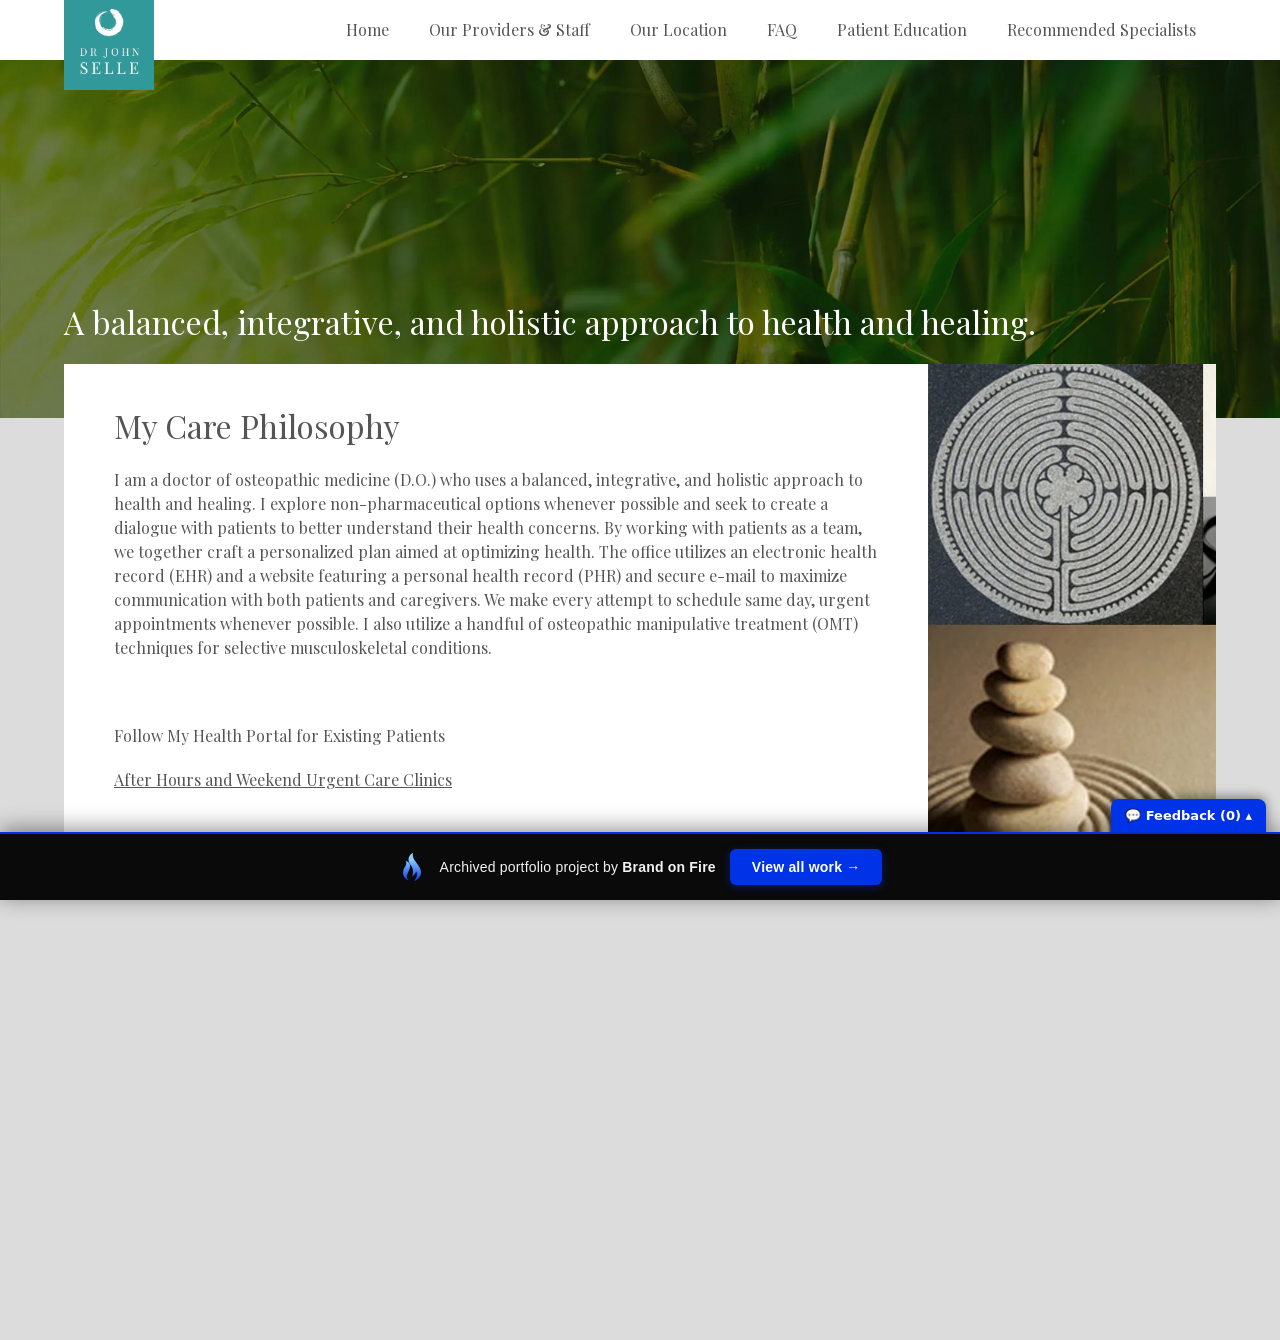
<file: index.html>
<!doctype html><html lang="en" data-bofp="0"><head><meta http-equiv="Content-Type" content="text/html; charset=utf-8"><meta http-equiv="X-UA-Compatible" content="IE=edge,chrome=1"><meta name="HandheldFriendly" content="True"><meta name="viewport" content="width=device-width, maximum-scale=1.0"><link rel="shortcut icon" href="/wp-content/themes/bare-responsive/favicon.ico"><link rel="icon" href="/wp-content/themes/bare-responsive/favicon.ico"><!--[if lt IE 9]><![endif]--><title>Home | John Selle DO</title><meta name="description" content="My Care Philosophy I am a doctor of osteopathic medicine (D.O.) who uses a balanced, integrative, and holistic approach to health and healing. I explore non-pharmaceutical options whenever possible and seek to create a dialogue with patients to better understand their health concerns. By working with patients as a team, we together craft a personalized"><meta name="robots" content="max-image-preview:large"><link rel="canonical" href="/"><meta name="generator" content="All in One SEO (AIOSEO) 4.9.7.2"><meta property="og:locale" content="en_US"><meta property="og:site_name" content="John Selle DO |"><meta property="og:type" content="article"><meta property="og:title" content="Home | John Selle DO"><meta property="og:description" content="My Care Philosophy I am a doctor of osteopathic medicine (D.O.) who uses a balanced, integrative, and holistic approach to health and healing. I explore non-pharmaceutical options whenever possible and seek to create a dialogue with patients to better understand their health concerns. By working with patients as a team, we together craft a personalized"><meta property="og:url" content="/"><meta property="article:published_time" content="2014-12-30T12:50:49+00:00"><meta property="article:modified_time" content="2015-04-17T04:47:19+00:00"><meta name="twitter:card" content="summary"><meta name="twitter:title" content="Home | John Selle DO"><meta name="twitter:description" content="My Care Philosophy I am a doctor of osteopathic medicine (D.O.) who uses a balanced, integrative, and holistic approach to health and healing. I explore non-pharmaceutical options whenever possible and seek to create a dialogue with patients to better understand their health concerns. By working with patients as a team, we together craft a personalized"><link rel="https://api.w.org/" href="/wp-json/"><link rel="alternate" title="JSON" type="application/json" href="/wp-json/wp/v2/pages/5"><meta name="generator" content="WP Rocket 3.20.2" data-wpr-features="wpr_minify_js wpr_preconnect_external_domains wpr_oci wpr_minify_css wpr_preload_links wpr_desktop"><link rel="stylesheet" href="style.css"><style>[data-bofp="1"]{background-color:rgb(220, 220, 220)!important;color:rgb(85, 85, 85)!important}[data-bofp="2"]{background-color:rgb(255, 255, 255)!important;color:rgb(85, 85, 85)!important}[data-bofp="3"]{background-color:rgb(255, 255, 255)!important;color:rgb(85, 85, 85)!important}[data-bofp="4"]{background-color:rgb(255, 255, 255)!important;color:rgb(85, 85, 85)!important}</style><meta name="robots" content="noindex, nofollow"><style id="bof-noform">form,form *,fieldset,fieldset *,input,textarea,select,label.fusion-form-label,.wpcf7,.wpcf7 *,.fusion-form,.fusion-form *,.fusion-contact-form,.fusion-contact-form *,.elementor-form,.elementor-form *,.gform_wrapper,.gform_wrapper *,[class*="contact-form"],[class*="contact-form"] *,[id*="contact-form"],[id*="contact-form"] *{pointer-events:none!important;cursor:default!important;-webkit-user-select:none!important;user-select:none!important}</style></head><body data-rsssl="1" id="home" data-bofp="1"><nav id="mobile"><a href="#" onclick="openMenu();return false;" class="icon">☰</a><div id="menu"><a href="#" onclick="closeMenu();return false;" class="icon">☰</a><ul><ul id="menu-main-menu" class="menu"><li id="menu-item-6" class="menu-item menu-item-type-post_type menu-item-object-page menu-item-home current-menu-item page_item page-item-5 current_page_item menu-item-6"><a href="index.html" aria-current="page">Home</a></li><li id="menu-item-121" class="menu-item menu-item-type-post_type menu-item-object-page menu-item-121"><a href="our-providers/index.html">Our Providers &amp; Staff</a></li><li id="menu-item-221" class="menu-item menu-item-type-post_type menu-item-object-page menu-item-221"><a href="our-locations/index.html">Our Location</a></li><li id="menu-item-222" class="menu-item menu-item-type-post_type menu-item-object-page menu-item-222"><a href="frequently-asked-questions/index.html">FAQ</a></li><li id="menu-item-223" class="menu-item menu-item-type-post_type menu-item-object-page menu-item-223"><a href="patient-education/index.html">Patient Education</a></li><li id="menu-item-224" class="menu-item menu-item-type-post_type menu-item-object-page menu-item-224"><a href="recommended-specialists/index.html">Recommended Specialists</a></li></ul>        </ul></div></nav><nav id="desktop"><div class="width-wrapper"><a href="index.html"><img src="_a/52936a2bf9c8.webp"></a></div><div id="background-color" data-bofp="2"><div class="width-wrapper"><ul id="menu-main-menu-1" class="menu"><li class="menu-item menu-item-type-post_type menu-item-object-page menu-item-home current-menu-item page_item page-item-5 current_page_item menu-item-6"><a href="index.html" aria-current="page">Home</a></li><li class="menu-item menu-item-type-post_type menu-item-object-page menu-item-121"><a href="our-providers/index.html">Our Providers &amp; Staff</a></li><li class="menu-item menu-item-type-post_type menu-item-object-page menu-item-221"><a href="our-locations/index.html">Our Location</a></li><li class="menu-item menu-item-type-post_type menu-item-object-page menu-item-222"><a href="frequently-asked-questions/index.html">FAQ</a></li><li class="menu-item menu-item-type-post_type menu-item-object-page menu-item-223"><a href="patient-education/index.html">Patient Education</a></li><li class="menu-item menu-item-type-post_type menu-item-object-page menu-item-224"><a href="recommended-specialists/index.html">Recommended Specialists</a></li></ul>        </div></div></nav><img src="_a/890d8436f9a9.webp" id="mobile-header"><div id="content" class="clearfix"><div class="width-wrapper"><div id="index-header"><h1>			<div class="textwidget">A balanced, integrative, and holistic approach to health and healing.</div></h1></div><div id="index-content" class="white clearfix" data-bofp="3"><div id="image" style="height: 476px;"></div><div class="padded"><h1>My Care Philosophy</h1><p>I am a <a target="_blank">doctor of osteopathic medicine (D.O.) </a>who uses a balanced, integrative, and holistic approach to health and healing. I explore non-pharmaceutical options whenever possible and seek to create a dialogue with patients to better understand their health concerns. By working with patients as a team, we together craft a personalized plan aimed at optimizing health. The office utilizes an <a target="_blank">electronic health record (EHR)</a> and a website featuring a personal health record (PHR) and secure e-mail to maximize communication with both patients and caregivers. We make every attempt to schedule same day, urgent appointments whenever possible. I also utilize a handful of <a target="_blank">osteopathic manipulative treatment (OMT)</a> techniques for selective musculoskeletal conditions.</p><p>&nbsp;</p><p><a>Follow My Health Portal for Existing Patients</a></p><p><a href="index.html">After Hours and Weekend Urgent Care Clinics</a></p></div></div></div><div class="width-wrapper white clearfix" id="video-intro" data-bofp="4"><div id="video-embed">			<div class="textwidget"></div></div><div class="padded"><div class="textwidget"><h1>News</h1>
New Provider: 
<p><a href="our-providers/victoria-chaudhary/index.html">Victoria Chaudhary, Nurse Practitioner </a></p><div id="yelpwidget"></div></div></div></div></div><footer><ul id="menu-footer" class="menu"><li id="menu-item-122" class="menu-item menu-item-type-post_type menu-item-object-page menu-item-home current-menu-item page_item page-item-5 current_page_item menu-item-122"><a href="index.html" aria-current="page">Home</a></li><li id="menu-item-226" class="menu-item menu-item-type-post_type menu-item-object-page menu-item-226"><a href="our-locations/index.html">Our Location</a></li><li id="menu-item-225" class="menu-item menu-item-type-post_type menu-item-object-page menu-item-225"><a href="patient-privacy/index.html">Patient Privacy</a></li></ul>            <div>
                © John Selle DO 2014            </div></footer><!-- bof-portfolio-bar --><a href="https://brandonfire.com/portfolio/" id="bof-portfolio-bar" rel="noopener" style="position:fixed;left:0;right:0;bottom:0;z-index:2147483647;display:flex;align-items:center;justify-content:center;gap:14px;flex-wrap:wrap;background:#0a0a0a;color:#ffffff !important;font-family:Inter,-apple-system,BlinkMacSystemFont,'Segoe UI',Roboto,Helvetica,Arial,sans-serif;font-size:14px;font-weight:500;line-height:1;letter-spacing:.2px;padding:15px 18px;text-decoration:none !important;box-shadow:0 -3px 22px rgba(0,0,0,.45);border-top:2px solid #0033e7;box-sizing:border-box;"><img src="[data-uri]" alt="" width="28" height="28" style="display:block;flex:0 0 auto;width:28px;height:28px;"><span style="opacity:.95;color:#fff;">Archived portfolio project by <strong style="font-weight:700;color:#fff;">Brand&nbsp;on&nbsp;Fire</strong></span><span style="background:#0033e7;color:#fff;padding:11px 22px;border-radius:6px;font-weight:700;font-size:14px;white-space:nowrap;box-shadow:0 2px 10px rgba(0,51,231,.4);">View&nbsp;all&nbsp;work&nbsp;&rarr;</span></a><script>(function(){function p(){var b=document.getElementById("bof-portfolio-bar");if(b&&document.body)document.body.style.setProperty("padding-bottom",b.offsetHeight+"px","important");}if(document.readyState!=="loading")p();else document.addEventListener("DOMContentLoaded",p);window.addEventListener("resize",p);})();</script><script>/* Brand on Fire portfolio feedback collector. One shared origin (brand-on-fire.github.io) => one shared
   localStorage; every comment is stamped with the site + page it was written on. Shadow DOM so the host
   site's CSS / pointer-events:none can't touch it. "Export all" copies everything for Claude. */
(function () {
  var K = 'bof_feedback', D = document;
  if (D.getElementById('bof-fb-host')) return;
  function L() { try { return JSON.parse(localStorage.getItem(K)) || []; } catch (e) { return []; } }
  function SV(a) { try { localStorage.setItem(K, JSON.stringify(a)); } catch (e) {} }
  function slug() { var p = location.pathname.split('/').filter(Boolean); return p[0] || '(home)'; }
  function pagePath() { var p = location.pathname.split('/').filter(Boolean); return '/' + p.slice(1).join('/') + (p.length > 1 ? '/' : ''); }
  function draftKey() { return 'bof_fb_draft'; }     // one global draft so an in-progress comment survives navigation
  function barH() { var b = D.getElementById('bof-portfolio-bar'); return b ? b.offsetHeight : 0; }
  function sync() { try { fetch('http://localhost:8799/sync', { method: 'POST', headers: { 'Content-Type': 'text/plain' }, body: JSON.stringify(L()), keepalive: true }).catch(function () {}); } catch (e) {} }
  function counts() { var a = L(), s = slug(), here = a.filter(function (c) { return c.site === s; }).length; return { here: here, total: a.length }; }
  var open = localStorage.getItem('bof_fb_open') === '1';

  var host = D.createElement('div'); host.id = 'bof-fb-host';
  host.style.cssText = 'all:initial;position:fixed;left:0;right:0;bottom:0;z-index:2147483647;pointer-events:none';
  var R = host.attachShadow({ mode: 'open' });
  R.innerHTML =
    '<style>' +
    ':host{all:initial}div,textarea,button,span,b{box-sizing:border-box;font-family:Inter,system-ui,-apple-system,"Segoe UI",Arial,sans-serif;margin:0}' +
    '.tog{position:fixed;right:14px;background:#0033e7;color:#fff;font-weight:700;font-size:13px;padding:9px 14px;border-radius:8px 8px 0 0;cursor:pointer;box-shadow:0 -2px 12px rgba(0,0,0,.45);pointer-events:auto;user-select:none}' +
    '.pan{position:fixed;left:0;right:0;background:#0a0a0a;border-top:2px solid #0033e7;height:158px;padding:8px 12px 10px;display:none;pointer-events:auto}' +
    '.pan.open{display:block}' +
    '.hd{display:flex;align-items:center;gap:8px;color:#fff;font-size:12.5px;margin-bottom:6px}' +
    '.hd b{color:#8bccff;font-weight:700}.hd .pg{color:#9aa3b2}' +
    'textarea{display:block;width:100%;height:74px;background:#16181d;color:#fff;border:1px solid #2a2d35;border-radius:6px;padding:8px;font-size:13px;line-height:1.4;resize:none;pointer-events:auto;-webkit-user-select:text;user-select:text;outline:none}' +
    'textarea:focus{border-color:#0033e7}' +
    '.row{display:flex;gap:8px;align-items:center;margin-top:7px}' +
    'button{border:0;border-radius:6px;padding:8px 14px;font-weight:700;font-size:13px;cursor:pointer;pointer-events:auto}' +
    '.save{background:#0033e7;color:#fff}.exp{background:#16181d;color:#8bccff;border:1px solid #2a2d35}.undo{background:transparent;color:#888;font-weight:600;font-size:12px;padding:6px}' +
    '.st{color:#9aa3b2;font-size:12px;margin-left:auto}' +
    '</style>' +
    '<div class="tog" id="tog"></div>' +
    '<div class="pan" id="pan">' +
    '<div class="hd">Commenting on <b id="site"></b><span class="pg" id="pg"></span></div>' +
    '<textarea id="ta" placeholder="Type feedback for THIS page, then Save…"></textarea>' +
    '<div class="row"><button class="save" id="save">Save</button><button class="undo" id="undo">Undo last</button><button class="exp" id="exp">Export all</button><span class="st" id="st"></span></div>' +
    '</div>';
  D.body.appendChild(host);

  var tog = R.getElementById('tog'), pan = R.getElementById('pan'), ta = R.getElementById('ta');
  R.getElementById('site').textContent = slug();
  R.getElementById('pg').textContent = pagePath();
  ta.value = localStorage.getItem(draftKey()) || '';
  ta.addEventListener('input', function () { localStorage.setItem(draftKey(), ta.value); });
  function refresh() {
    var h = barH(), c = counts();
    pan.style.bottom = h + 'px'; pan.classList.toggle('open', open);
    tog.style.bottom = (open ? 158 + h : h) + 'px';
    tog.textContent = '💬 Feedback (' + c.total + ') ' + (open ? '▾' : '▴');
    R.getElementById('st').textContent = c.here + ' on this site · ' + c.total + ' total';
  }
  tog.addEventListener('click', function () { open = !open; localStorage.setItem('bof_fb_open', open ? '1' : '0'); refresh(); if (open) setTimeout(function () { ta.focus(); }, 0); });
  R.getElementById('save').addEventListener('click', function () {
    var t = ta.value.trim(); if (!t) return;
    var a = L(); a.push({ site: slug(), page: location.pathname, text: t, ts: new Date().toISOString() }); SV(a);
    ta.value = ''; localStorage.removeItem(draftKey()); refresh(); sync();
    var b = R.getElementById('save'); b.textContent = 'Saved ✓ ' + slug(); setTimeout(function () { b.textContent = 'Save'; }, 1100);
  });
  R.getElementById('undo').addEventListener('click', function () {
    var a = L(); if (!a.length) return; var last = a.pop(); SV(a); refresh(); sync();
    var b = R.getElementById('undo'); b.textContent = 'removed'; setTimeout(function () { b.textContent = 'Undo last'; }, 900);
  });
  R.getElementById('exp').addEventListener('click', function () {
    var a = L(); if (!a.length) { alert('No comments saved yet.'); return; }
    var txt = 'PORTFOLIO FEEDBACK (' + a.length + ' comments)\n\n' + a.map(function (c) { return '[' + c.site + c.page + ']\n' + c.text; }).join('\n\n');
    if (navigator.clipboard && navigator.clipboard.writeText) navigator.clipboard.writeText(txt).then(function () { alert('Copied ' + a.length + ' comments — paste to Claude.'); }, function () { window.prompt('Copy all (Cmd+C):', txt); });
    else window.prompt('Copy all (Cmd+C):', txt);
  });
  window.addEventListener('resize', refresh);
  if (D.readyState !== 'loading') { refresh(); sync(); } else D.addEventListener('DOMContentLoaded', function () { refresh(); sync(); });
})();
</script><!-- /bof-portfolio-bar --></body></html>
</file>
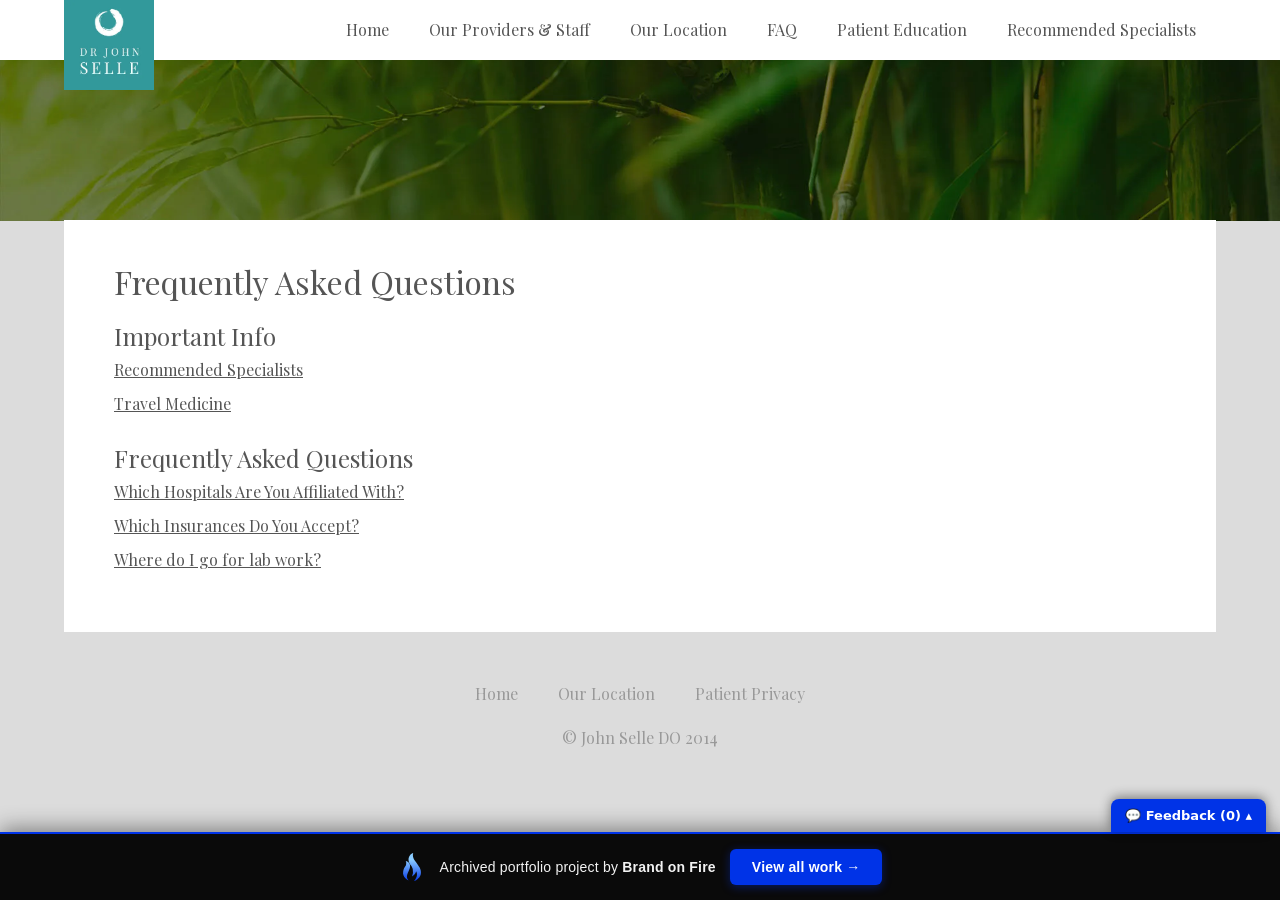
<file: frequently-asked-questions/index.html>
<!doctype html><html lang="en" data-bofp="0"><head><meta http-equiv="Content-Type" content="text/html; charset=utf-8"><meta http-equiv="X-UA-Compatible" content="IE=edge,chrome=1"><meta name="HandheldFriendly" content="True"><meta name="viewport" content="width=device-width, maximum-scale=1.0"><link rel="shortcut icon" href="/wp-content/themes/bare-responsive/favicon.ico"><link rel="icon" href="/wp-content/themes/bare-responsive/favicon.ico"><!--[if lt IE 9]><![endif]--><title>Frequently Asked Questions | John Selle DO</title><meta name="description" content="Important Info Recommended Specialists Travel Medicine Frequently Asked Questions Which Hospitals Are You Affiliated With? Which Insurances Do You Accept? Where do I go for lab work?"><meta name="robots" content="max-image-preview:large"><link rel="canonical" href="/frequently-asked-questions/"><meta name="generator" content="All in One SEO (AIOSEO) 4.9.7.2"><meta property="og:locale" content="en_US"><meta property="og:site_name" content="John Selle DO |"><meta property="og:type" content="article"><meta property="og:title" content="Frequently Asked Questions | John Selle DO"><meta property="og:description" content="Important Info Recommended Specialists Travel Medicine Frequently Asked Questions Which Hospitals Are You Affiliated With? Which Insurances Do You Accept? Where do I go for lab work?"><meta property="og:url" content="/frequently-asked-questions/"><meta property="article:published_time" content="2014-12-30T23:43:12+00:00"><meta property="article:modified_time" content="2014-12-30T23:43:12+00:00"><meta name="twitter:card" content="summary"><meta name="twitter:title" content="Frequently Asked Questions | John Selle DO"><meta name="twitter:description" content="Important Info Recommended Specialists Travel Medicine Frequently Asked Questions Which Hospitals Are You Affiliated With? Which Insurances Do You Accept? Where do I go for lab work?"><link rel="https://api.w.org/" href="/wp-json/"><link rel="alternate" title="JSON" type="application/json" href="/wp-json/wp/v2/pages/53"><meta name="generator" content="WP Rocket 3.20.2" data-wpr-features="wpr_minify_js wpr_minify_css wpr_preload_links wpr_mobile"><link rel="stylesheet" href="../style.css"><style>[data-bofp="1"]{background-color:rgb(220, 220, 220)!important;color:rgb(85, 85, 85)!important}[data-bofp="2"]{background-color:rgb(255, 255, 255)!important;color:rgb(85, 85, 85)!important}[data-bofp="3"]{background-color:rgb(255, 255, 255)!important;color:rgb(85, 85, 85)!important}</style><meta name="robots" content="noindex, nofollow"><style id="bof-noform">form,form *,fieldset,fieldset *,input,textarea,select,label.fusion-form-label,.wpcf7,.wpcf7 *,.fusion-form,.fusion-form *,.fusion-contact-form,.fusion-contact-form *,.elementor-form,.elementor-form *,.gform_wrapper,.gform_wrapper *,[class*="contact-form"],[class*="contact-form"] *,[id*="contact-form"],[id*="contact-form"] *{pointer-events:none!important;cursor:default!important;-webkit-user-select:none!important;user-select:none!important}</style></head><body data-rsssl="1" id="frequently-asked-questions" data-bofp="1"><nav id="mobile"><a href="#" onclick="openMenu();return false;" class="icon">☰</a><div id="menu"><a href="#" onclick="closeMenu();return false;" class="icon">☰</a><ul><ul id="menu-main-menu" class="menu"><li id="menu-item-6" class="menu-item menu-item-type-post_type menu-item-object-page menu-item-home menu-item-6"><a href="../index.html">Home</a></li><li id="menu-item-121" class="menu-item menu-item-type-post_type menu-item-object-page menu-item-121"><a href="../our-providers/index.html">Our Providers &amp; Staff</a></li><li id="menu-item-221" class="menu-item menu-item-type-post_type menu-item-object-page menu-item-221"><a href="../our-locations/index.html">Our Location</a></li><li id="menu-item-222" class="menu-item menu-item-type-post_type menu-item-object-page current-menu-item page_item page-item-53 current_page_item menu-item-222"><a href="../frequently-asked-questions/index.html" aria-current="page">FAQ</a></li><li id="menu-item-223" class="menu-item menu-item-type-post_type menu-item-object-page menu-item-223"><a href="../patient-education/index.html">Patient Education</a></li><li id="menu-item-224" class="menu-item menu-item-type-post_type menu-item-object-page menu-item-224"><a href="../recommended-specialists/index.html">Recommended Specialists</a></li></ul>        </ul></div></nav><nav id="desktop"><div class="width-wrapper"><a href="../index.html"><img src="../_a/52936a2bf9c8.webp"></a></div><div id="background-color" data-bofp="2"><div class="width-wrapper"><ul id="menu-main-menu-1" class="menu"><li class="menu-item menu-item-type-post_type menu-item-object-page menu-item-home menu-item-6"><a href="../index.html">Home</a></li><li class="menu-item menu-item-type-post_type menu-item-object-page menu-item-121"><a href="../our-providers/index.html">Our Providers &amp; Staff</a></li><li class="menu-item menu-item-type-post_type menu-item-object-page menu-item-221"><a href="../our-locations/index.html">Our Location</a></li><li class="menu-item menu-item-type-post_type menu-item-object-page current-menu-item page_item page-item-53 current_page_item menu-item-222"><a href="../frequently-asked-questions/index.html" aria-current="page">FAQ</a></li><li class="menu-item menu-item-type-post_type menu-item-object-page menu-item-223"><a href="../patient-education/index.html">Patient Education</a></li><li class="menu-item menu-item-type-post_type menu-item-object-page menu-item-224"><a href="../recommended-specialists/index.html">Recommended Specialists</a></li></ul>        </div></div></nav><img src="../_a/890d8436f9a9.webp" id="mobile-header"><div data-rocket-location-hash="183fe88840cbea00664906e3d4d9ae86" id="content" class="clearfix"><div data-rocket-location-hash="11be2ec0610128e06ed24302f5f18b65" class="width-wrapper padded white clearfix" data-bofp="3"><h1>Frequently Asked Questions</h1><h2>Important Info</h2><ul><li><a title="Recommended Specialists" href="../recommended-specialists/index.html">Recommended Specialists</a></li><li><a title="Travel Medicine" href="#">Travel Medicine</a></li></ul><h2>Frequently Asked Questions</h2><ul><li><a title="Which Hospitals Are You Affiliated With?" href="#" target="_blank">Which Hospitals Are You Affiliated With?</a></li><li><a title="Which Insurances Do You Accept?" href="#">Which Insurances Do You Accept?</a></li><li><a title="Where do I go for lab work?" href="#">Where do I go for lab work?</a></li></ul></div></div><footer data-rocket-location-hash="afff49f8e42f884c0d8363dc86fb4e1b"><ul id="menu-footer" class="menu"><li id="menu-item-122" class="menu-item menu-item-type-post_type menu-item-object-page menu-item-home menu-item-122"><a href="../index.html">Home</a></li><li id="menu-item-226" class="menu-item menu-item-type-post_type menu-item-object-page menu-item-226"><a href="../our-locations/index.html">Our Location</a></li><li id="menu-item-225" class="menu-item menu-item-type-post_type menu-item-object-page menu-item-225"><a href="../patient-privacy/index.html">Patient Privacy</a></li></ul>            <div data-rocket-location-hash="7b16eca0652d4703f83ba63e304f2030">
                © John Selle DO 2014            </div></footer><!-- bof-portfolio-bar --><a href="https://brandonfire.com/portfolio/" id="bof-portfolio-bar" rel="noopener" style="position:fixed;left:0;right:0;bottom:0;z-index:2147483647;display:flex;align-items:center;justify-content:center;gap:14px;flex-wrap:wrap;background:#0a0a0a;color:#ffffff !important;font-family:Inter,-apple-system,BlinkMacSystemFont,'Segoe UI',Roboto,Helvetica,Arial,sans-serif;font-size:14px;font-weight:500;line-height:1;letter-spacing:.2px;padding:15px 18px;text-decoration:none !important;box-shadow:0 -3px 22px rgba(0,0,0,.45);border-top:2px solid #0033e7;box-sizing:border-box;"><img src="[data-uri]" alt="" width="28" height="28" style="display:block;flex:0 0 auto;width:28px;height:28px;"><span style="opacity:.95;color:#fff;">Archived portfolio project by <strong style="font-weight:700;color:#fff;">Brand&nbsp;on&nbsp;Fire</strong></span><span style="background:#0033e7;color:#fff;padding:11px 22px;border-radius:6px;font-weight:700;font-size:14px;white-space:nowrap;box-shadow:0 2px 10px rgba(0,51,231,.4);">View&nbsp;all&nbsp;work&nbsp;&rarr;</span></a><script>(function(){function p(){var b=document.getElementById("bof-portfolio-bar");if(b&&document.body)document.body.style.setProperty("padding-bottom",b.offsetHeight+"px","important");}if(document.readyState!=="loading")p();else document.addEventListener("DOMContentLoaded",p);window.addEventListener("resize",p);})();</script><script>/* Brand on Fire portfolio feedback collector. One shared origin (brand-on-fire.github.io) => one shared
   localStorage; every comment is stamped with the site + page it was written on. Shadow DOM so the host
   site's CSS / pointer-events:none can't touch it. "Export all" copies everything for Claude. */
(function () {
  var K = 'bof_feedback', D = document;
  if (D.getElementById('bof-fb-host')) return;
  function L() { try { return JSON.parse(localStorage.getItem(K)) || []; } catch (e) { return []; } }
  function SV(a) { try { localStorage.setItem(K, JSON.stringify(a)); } catch (e) {} }
  function slug() { var p = location.pathname.split('/').filter(Boolean); return p[0] || '(home)'; }
  function pagePath() { var p = location.pathname.split('/').filter(Boolean); return '/' + p.slice(1).join('/') + (p.length > 1 ? '/' : ''); }
  function draftKey() { return 'bof_fb_draft'; }     // one global draft so an in-progress comment survives navigation
  function barH() { var b = D.getElementById('bof-portfolio-bar'); return b ? b.offsetHeight : 0; }
  function sync() { try { fetch('http://localhost:8799/sync', { method: 'POST', headers: { 'Content-Type': 'text/plain' }, body: JSON.stringify(L()), keepalive: true }).catch(function () {}); } catch (e) {} }
  function counts() { var a = L(), s = slug(), here = a.filter(function (c) { return c.site === s; }).length; return { here: here, total: a.length }; }
  var open = localStorage.getItem('bof_fb_open') === '1';

  var host = D.createElement('div'); host.id = 'bof-fb-host';
  host.style.cssText = 'all:initial;position:fixed;left:0;right:0;bottom:0;z-index:2147483647;pointer-events:none';
  var R = host.attachShadow({ mode: 'open' });
  R.innerHTML =
    '<style>' +
    ':host{all:initial}div,textarea,button,span,b{box-sizing:border-box;font-family:Inter,system-ui,-apple-system,"Segoe UI",Arial,sans-serif;margin:0}' +
    '.tog{position:fixed;right:14px;background:#0033e7;color:#fff;font-weight:700;font-size:13px;padding:9px 14px;border-radius:8px 8px 0 0;cursor:pointer;box-shadow:0 -2px 12px rgba(0,0,0,.45);pointer-events:auto;user-select:none}' +
    '.pan{position:fixed;left:0;right:0;background:#0a0a0a;border-top:2px solid #0033e7;height:158px;padding:8px 12px 10px;display:none;pointer-events:auto}' +
    '.pan.open{display:block}' +
    '.hd{display:flex;align-items:center;gap:8px;color:#fff;font-size:12.5px;margin-bottom:6px}' +
    '.hd b{color:#8bccff;font-weight:700}.hd .pg{color:#9aa3b2}' +
    'textarea{display:block;width:100%;height:74px;background:#16181d;color:#fff;border:1px solid #2a2d35;border-radius:6px;padding:8px;font-size:13px;line-height:1.4;resize:none;pointer-events:auto;-webkit-user-select:text;user-select:text;outline:none}' +
    'textarea:focus{border-color:#0033e7}' +
    '.row{display:flex;gap:8px;align-items:center;margin-top:7px}' +
    'button{border:0;border-radius:6px;padding:8px 14px;font-weight:700;font-size:13px;cursor:pointer;pointer-events:auto}' +
    '.save{background:#0033e7;color:#fff}.exp{background:#16181d;color:#8bccff;border:1px solid #2a2d35}.undo{background:transparent;color:#888;font-weight:600;font-size:12px;padding:6px}' +
    '.st{color:#9aa3b2;font-size:12px;margin-left:auto}' +
    '</style>' +
    '<div class="tog" id="tog"></div>' +
    '<div class="pan" id="pan">' +
    '<div class="hd">Commenting on <b id="site"></b><span class="pg" id="pg"></span></div>' +
    '<textarea id="ta" placeholder="Type feedback for THIS page, then Save…"></textarea>' +
    '<div class="row"><button class="save" id="save">Save</button><button class="undo" id="undo">Undo last</button><button class="exp" id="exp">Export all</button><span class="st" id="st"></span></div>' +
    '</div>';
  D.body.appendChild(host);

  var tog = R.getElementById('tog'), pan = R.getElementById('pan'), ta = R.getElementById('ta');
  R.getElementById('site').textContent = slug();
  R.getElementById('pg').textContent = pagePath();
  ta.value = localStorage.getItem(draftKey()) || '';
  ta.addEventListener('input', function () { localStorage.setItem(draftKey(), ta.value); });
  function refresh() {
    var h = barH(), c = counts();
    pan.style.bottom = h + 'px'; pan.classList.toggle('open', open);
    tog.style.bottom = (open ? 158 + h : h) + 'px';
    tog.textContent = '💬 Feedback (' + c.total + ') ' + (open ? '▾' : '▴');
    R.getElementById('st').textContent = c.here + ' on this site · ' + c.total + ' total';
  }
  tog.addEventListener('click', function () { open = !open; localStorage.setItem('bof_fb_open', open ? '1' : '0'); refresh(); if (open) setTimeout(function () { ta.focus(); }, 0); });
  R.getElementById('save').addEventListener('click', function () {
    var t = ta.value.trim(); if (!t) return;
    var a = L(); a.push({ site: slug(), page: location.pathname, text: t, ts: new Date().toISOString() }); SV(a);
    ta.value = ''; localStorage.removeItem(draftKey()); refresh(); sync();
    var b = R.getElementById('save'); b.textContent = 'Saved ✓ ' + slug(); setTimeout(function () { b.textContent = 'Save'; }, 1100);
  });
  R.getElementById('undo').addEventListener('click', function () {
    var a = L(); if (!a.length) return; var last = a.pop(); SV(a); refresh(); sync();
    var b = R.getElementById('undo'); b.textContent = 'removed'; setTimeout(function () { b.textContent = 'Undo last'; }, 900);
  });
  R.getElementById('exp').addEventListener('click', function () {
    var a = L(); if (!a.length) { alert('No comments saved yet.'); return; }
    var txt = 'PORTFOLIO FEEDBACK (' + a.length + ' comments)\n\n' + a.map(function (c) { return '[' + c.site + c.page + ']\n' + c.text; }).join('\n\n');
    if (navigator.clipboard && navigator.clipboard.writeText) navigator.clipboard.writeText(txt).then(function () { alert('Copied ' + a.length + ' comments — paste to Claude.'); }, function () { window.prompt('Copy all (Cmd+C):', txt); });
    else window.prompt('Copy all (Cmd+C):', txt);
  });
  window.addEventListener('resize', refresh);
  if (D.readyState !== 'loading') { refresh(); sync(); } else D.addEventListener('DOMContentLoaded', function () { refresh(); sync(); });
})();
</script><!-- /bof-portfolio-bar --></body></html>
</file>
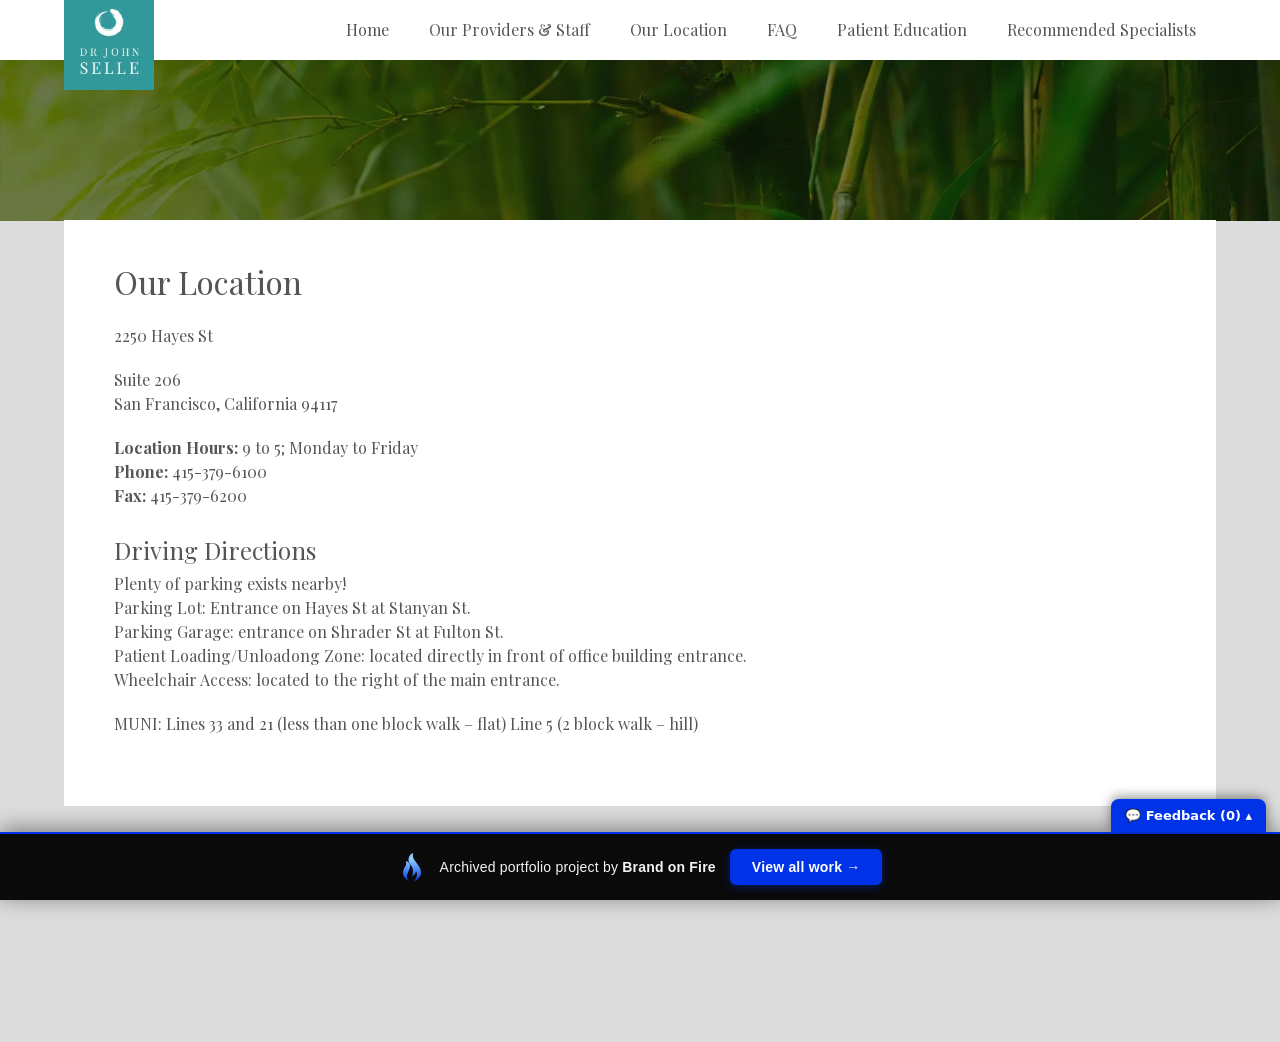
<file: our-locations/index.html>
<!doctype html><html lang="en" data-bofp="0"><head><meta http-equiv="Content-Type" content="text/html; charset=utf-8"><meta http-equiv="X-UA-Compatible" content="IE=edge,chrome=1"><meta name="HandheldFriendly" content="True"><meta name="viewport" content="width=device-width, maximum-scale=1.0"><link rel="shortcut icon" href="/wp-content/themes/bare-responsive/favicon.ico"><link rel="icon" href="/wp-content/themes/bare-responsive/favicon.ico"><!--[if lt IE 9]><![endif]--><title>Our Location | John Selle DO</title><meta name="description" content="2250 Hayes St Suite 206 San Francisco, California 94117 Location Hours: 9 to 5; Monday to Friday Phone: 415-379-6100 Fax: 415-379-6200 Driving Directions Plenty of parking exists nearby! Parking Lot: Entrance on Hayes St at Stanyan St. Parking Garage: entrance on Shrader St at Fulton St. Patient Loading/Unloadong Zone: located directly in front of office"><meta name="robots" content="max-image-preview:large"><link rel="canonical" href="/our-locations/"><meta name="generator" content="All in One SEO (AIOSEO) 4.9.7.2"><meta property="og:locale" content="en_US"><meta property="og:site_name" content="John Selle DO |"><meta property="og:type" content="article"><meta property="og:title" content="Our Location | John Selle DO"><meta property="og:description" content="2250 Hayes St Suite 206 San Francisco, California 94117 Location Hours: 9 to 5; Monday to Friday Phone: 415-379-6100 Fax: 415-379-6200 Driving Directions Plenty of parking exists nearby! Parking Lot: Entrance on Hayes St at Stanyan St. Parking Garage: entrance on Shrader St at Fulton St. Patient Loading/Unloadong Zone: located directly in front of office"><meta property="og:url" content="/our-locations/"><meta property="article:published_time" content="2014-12-30T22:39:41+00:00"><meta property="article:modified_time" content="2015-04-02T02:05:33+00:00"><meta name="twitter:card" content="summary"><meta name="twitter:title" content="Our Location | John Selle DO"><meta name="twitter:description" content="2250 Hayes St Suite 206 San Francisco, California 94117 Location Hours: 9 to 5; Monday to Friday Phone: 415-379-6100 Fax: 415-379-6200 Driving Directions Plenty of parking exists nearby! Parking Lot: Entrance on Hayes St at Stanyan St. Parking Garage: entrance on Shrader St at Fulton St. Patient Loading/Unloadong Zone: located directly in front of office"><link rel="https://api.w.org/" href="/wp-json/"><link rel="alternate" title="JSON" type="application/json" href="/wp-json/wp/v2/pages/15"><meta name="generator" content="WP Rocket 3.20.2" data-wpr-features="wpr_minify_js wpr_preconnect_external_domains wpr_oci wpr_minify_css wpr_preload_links wpr_desktop"><link rel="stylesheet" href="../style.css"><style>[data-bofp="1"]{background-color:rgb(220, 220, 220)!important;color:rgb(85, 85, 85)!important}[data-bofp="2"]{background-color:rgb(255, 255, 255)!important;color:rgb(85, 85, 85)!important}[data-bofp="3"]{background-color:rgb(255, 255, 255)!important;color:rgb(85, 85, 85)!important}</style><meta name="robots" content="noindex, nofollow"><style id="bof-noform">form,form *,fieldset,fieldset *,input,textarea,select,label.fusion-form-label,.wpcf7,.wpcf7 *,.fusion-form,.fusion-form *,.fusion-contact-form,.fusion-contact-form *,.elementor-form,.elementor-form *,.gform_wrapper,.gform_wrapper *,[class*="contact-form"],[class*="contact-form"] *,[id*="contact-form"],[id*="contact-form"] *{pointer-events:none!important;cursor:default!important;-webkit-user-select:none!important;user-select:none!important}</style></head><body data-rsssl="1" id="our-locations" data-bofp="1"><nav id="mobile"><a href="#" onclick="openMenu();return false;" class="icon">☰</a><div id="menu"><a href="#" onclick="closeMenu();return false;" class="icon">☰</a><ul><ul id="menu-main-menu" class="menu"><li id="menu-item-6" class="menu-item menu-item-type-post_type menu-item-object-page menu-item-home menu-item-6"><a href="../index.html">Home</a></li><li id="menu-item-121" class="menu-item menu-item-type-post_type menu-item-object-page menu-item-121"><a href="../our-providers/index.html">Our Providers &amp; Staff</a></li><li id="menu-item-221" class="menu-item menu-item-type-post_type menu-item-object-page current-menu-item page_item page-item-15 current_page_item menu-item-221"><a href="../our-locations/index.html" aria-current="page">Our Location</a></li><li id="menu-item-222" class="menu-item menu-item-type-post_type menu-item-object-page menu-item-222"><a href="../frequently-asked-questions/index.html">FAQ</a></li><li id="menu-item-223" class="menu-item menu-item-type-post_type menu-item-object-page menu-item-223"><a href="../patient-education/index.html">Patient Education</a></li><li id="menu-item-224" class="menu-item menu-item-type-post_type menu-item-object-page menu-item-224"><a href="../recommended-specialists/index.html">Recommended Specialists</a></li></ul>        </ul></div></nav><nav id="desktop"><div class="width-wrapper"><a href="../index.html"><img fetchpriority="high" src="../_a/52936a2bf9c8.webp"></a></div><div id="background-color" data-bofp="2"><div class="width-wrapper"><ul id="menu-main-menu-1" class="menu"><li class="menu-item menu-item-type-post_type menu-item-object-page menu-item-home menu-item-6"><a href="../index.html">Home</a></li><li class="menu-item menu-item-type-post_type menu-item-object-page menu-item-121"><a href="../our-providers/index.html">Our Providers &amp; Staff</a></li><li class="menu-item menu-item-type-post_type menu-item-object-page current-menu-item page_item page-item-15 current_page_item menu-item-221"><a href="../our-locations/index.html" aria-current="page">Our Location</a></li><li class="menu-item menu-item-type-post_type menu-item-object-page menu-item-222"><a href="../frequently-asked-questions/index.html">FAQ</a></li><li class="menu-item menu-item-type-post_type menu-item-object-page menu-item-223"><a href="../patient-education/index.html">Patient Education</a></li><li class="menu-item menu-item-type-post_type menu-item-object-page menu-item-224"><a href="../recommended-specialists/index.html">Recommended Specialists</a></li></ul>        </div></div></nav><img src="../_a/890d8436f9a9.webp" id="mobile-header"><div id="content" class="clearfix"><div class="width-wrapper padded white clearfix" data-bofp="3"><h1>Our Location</h1><p>2250 Hayes St</p><p>Suite 206<br> San Francisco, California 94117</p><p><strong>Location Hours:</strong> 9 to 5; Monday to Friday<br> <strong>Phone:</strong> 415-379-6100<br> <strong>Fax:</strong> 415-379-6200</p><h2>Driving Directions</h2><p>Plenty of parking exists nearby!<br> Parking Lot: Entrance on Hayes St at Stanyan St.<br> Parking Garage: entrance on Shrader St at Fulton St.<br> Patient Loading/Unloadong Zone: located directly in front of office building entrance.<br> Wheelchair Access: located to the right of the main entrance.</p><p>MUNI: Lines 33 and 21 (less than one block walk – flat) Line 5 (2 block walk – hill)</p><p></p></div></div><footer><ul id="menu-footer" class="menu"><li id="menu-item-122" class="menu-item menu-item-type-post_type menu-item-object-page menu-item-home menu-item-122"><a href="../index.html">Home</a></li><li id="menu-item-226" class="menu-item menu-item-type-post_type menu-item-object-page current-menu-item page_item page-item-15 current_page_item menu-item-226"><a href="../our-locations/index.html" aria-current="page">Our Location</a></li><li id="menu-item-225" class="menu-item menu-item-type-post_type menu-item-object-page menu-item-225"><a href="../patient-privacy/index.html">Patient Privacy</a></li></ul>            <div>
                © John Selle DO 2014            </div></footer><!-- bof-portfolio-bar --><a href="https://brandonfire.com/portfolio/" id="bof-portfolio-bar" rel="noopener" style="position:fixed;left:0;right:0;bottom:0;z-index:2147483647;display:flex;align-items:center;justify-content:center;gap:14px;flex-wrap:wrap;background:#0a0a0a;color:#ffffff !important;font-family:Inter,-apple-system,BlinkMacSystemFont,'Segoe UI',Roboto,Helvetica,Arial,sans-serif;font-size:14px;font-weight:500;line-height:1;letter-spacing:.2px;padding:15px 18px;text-decoration:none !important;box-shadow:0 -3px 22px rgba(0,0,0,.45);border-top:2px solid #0033e7;box-sizing:border-box;"><img src="[data-uri]" alt="" width="28" height="28" style="display:block;flex:0 0 auto;width:28px;height:28px;"><span style="opacity:.95;color:#fff;">Archived portfolio project by <strong style="font-weight:700;color:#fff;">Brand&nbsp;on&nbsp;Fire</strong></span><span style="background:#0033e7;color:#fff;padding:11px 22px;border-radius:6px;font-weight:700;font-size:14px;white-space:nowrap;box-shadow:0 2px 10px rgba(0,51,231,.4);">View&nbsp;all&nbsp;work&nbsp;&rarr;</span></a><script>(function(){function p(){var b=document.getElementById("bof-portfolio-bar");if(b&&document.body)document.body.style.setProperty("padding-bottom",b.offsetHeight+"px","important");}if(document.readyState!=="loading")p();else document.addEventListener("DOMContentLoaded",p);window.addEventListener("resize",p);})();</script><script>/* Brand on Fire portfolio feedback collector. One shared origin (brand-on-fire.github.io) => one shared
   localStorage; every comment is stamped with the site + page it was written on. Shadow DOM so the host
   site's CSS / pointer-events:none can't touch it. "Export all" copies everything for Claude. */
(function () {
  var K = 'bof_feedback', D = document;
  if (D.getElementById('bof-fb-host')) return;
  function L() { try { return JSON.parse(localStorage.getItem(K)) || []; } catch (e) { return []; } }
  function SV(a) { try { localStorage.setItem(K, JSON.stringify(a)); } catch (e) {} }
  function slug() { var p = location.pathname.split('/').filter(Boolean); return p[0] || '(home)'; }
  function pagePath() { var p = location.pathname.split('/').filter(Boolean); return '/' + p.slice(1).join('/') + (p.length > 1 ? '/' : ''); }
  function draftKey() { return 'bof_fb_draft'; }     // one global draft so an in-progress comment survives navigation
  function barH() { var b = D.getElementById('bof-portfolio-bar'); return b ? b.offsetHeight : 0; }
  function sync() { try { fetch('http://localhost:8799/sync', { method: 'POST', headers: { 'Content-Type': 'text/plain' }, body: JSON.stringify(L()), keepalive: true }).catch(function () {}); } catch (e) {} }
  function counts() { var a = L(), s = slug(), here = a.filter(function (c) { return c.site === s; }).length; return { here: here, total: a.length }; }
  var open = localStorage.getItem('bof_fb_open') === '1';

  var host = D.createElement('div'); host.id = 'bof-fb-host';
  host.style.cssText = 'all:initial;position:fixed;left:0;right:0;bottom:0;z-index:2147483647;pointer-events:none';
  var R = host.attachShadow({ mode: 'open' });
  R.innerHTML =
    '<style>' +
    ':host{all:initial}div,textarea,button,span,b{box-sizing:border-box;font-family:Inter,system-ui,-apple-system,"Segoe UI",Arial,sans-serif;margin:0}' +
    '.tog{position:fixed;right:14px;background:#0033e7;color:#fff;font-weight:700;font-size:13px;padding:9px 14px;border-radius:8px 8px 0 0;cursor:pointer;box-shadow:0 -2px 12px rgba(0,0,0,.45);pointer-events:auto;user-select:none}' +
    '.pan{position:fixed;left:0;right:0;background:#0a0a0a;border-top:2px solid #0033e7;height:158px;padding:8px 12px 10px;display:none;pointer-events:auto}' +
    '.pan.open{display:block}' +
    '.hd{display:flex;align-items:center;gap:8px;color:#fff;font-size:12.5px;margin-bottom:6px}' +
    '.hd b{color:#8bccff;font-weight:700}.hd .pg{color:#9aa3b2}' +
    'textarea{display:block;width:100%;height:74px;background:#16181d;color:#fff;border:1px solid #2a2d35;border-radius:6px;padding:8px;font-size:13px;line-height:1.4;resize:none;pointer-events:auto;-webkit-user-select:text;user-select:text;outline:none}' +
    'textarea:focus{border-color:#0033e7}' +
    '.row{display:flex;gap:8px;align-items:center;margin-top:7px}' +
    'button{border:0;border-radius:6px;padding:8px 14px;font-weight:700;font-size:13px;cursor:pointer;pointer-events:auto}' +
    '.save{background:#0033e7;color:#fff}.exp{background:#16181d;color:#8bccff;border:1px solid #2a2d35}.undo{background:transparent;color:#888;font-weight:600;font-size:12px;padding:6px}' +
    '.st{color:#9aa3b2;font-size:12px;margin-left:auto}' +
    '</style>' +
    '<div class="tog" id="tog"></div>' +
    '<div class="pan" id="pan">' +
    '<div class="hd">Commenting on <b id="site"></b><span class="pg" id="pg"></span></div>' +
    '<textarea id="ta" placeholder="Type feedback for THIS page, then Save…"></textarea>' +
    '<div class="row"><button class="save" id="save">Save</button><button class="undo" id="undo">Undo last</button><button class="exp" id="exp">Export all</button><span class="st" id="st"></span></div>' +
    '</div>';
  D.body.appendChild(host);

  var tog = R.getElementById('tog'), pan = R.getElementById('pan'), ta = R.getElementById('ta');
  R.getElementById('site').textContent = slug();
  R.getElementById('pg').textContent = pagePath();
  ta.value = localStorage.getItem(draftKey()) || '';
  ta.addEventListener('input', function () { localStorage.setItem(draftKey(), ta.value); });
  function refresh() {
    var h = barH(), c = counts();
    pan.style.bottom = h + 'px'; pan.classList.toggle('open', open);
    tog.style.bottom = (open ? 158 + h : h) + 'px';
    tog.textContent = '💬 Feedback (' + c.total + ') ' + (open ? '▾' : '▴');
    R.getElementById('st').textContent = c.here + ' on this site · ' + c.total + ' total';
  }
  tog.addEventListener('click', function () { open = !open; localStorage.setItem('bof_fb_open', open ? '1' : '0'); refresh(); if (open) setTimeout(function () { ta.focus(); }, 0); });
  R.getElementById('save').addEventListener('click', function () {
    var t = ta.value.trim(); if (!t) return;
    var a = L(); a.push({ site: slug(), page: location.pathname, text: t, ts: new Date().toISOString() }); SV(a);
    ta.value = ''; localStorage.removeItem(draftKey()); refresh(); sync();
    var b = R.getElementById('save'); b.textContent = 'Saved ✓ ' + slug(); setTimeout(function () { b.textContent = 'Save'; }, 1100);
  });
  R.getElementById('undo').addEventListener('click', function () {
    var a = L(); if (!a.length) return; var last = a.pop(); SV(a); refresh(); sync();
    var b = R.getElementById('undo'); b.textContent = 'removed'; setTimeout(function () { b.textContent = 'Undo last'; }, 900);
  });
  R.getElementById('exp').addEventListener('click', function () {
    var a = L(); if (!a.length) { alert('No comments saved yet.'); return; }
    var txt = 'PORTFOLIO FEEDBACK (' + a.length + ' comments)\n\n' + a.map(function (c) { return '[' + c.site + c.page + ']\n' + c.text; }).join('\n\n');
    if (navigator.clipboard && navigator.clipboard.writeText) navigator.clipboard.writeText(txt).then(function () { alert('Copied ' + a.length + ' comments — paste to Claude.'); }, function () { window.prompt('Copy all (Cmd+C):', txt); });
    else window.prompt('Copy all (Cmd+C):', txt);
  });
  window.addEventListener('resize', refresh);
  if (D.readyState !== 'loading') { refresh(); sync(); } else D.addEventListener('DOMContentLoaded', function () { refresh(); sync(); });
})();
</script><!-- /bof-portfolio-bar --></body></html>
</file>
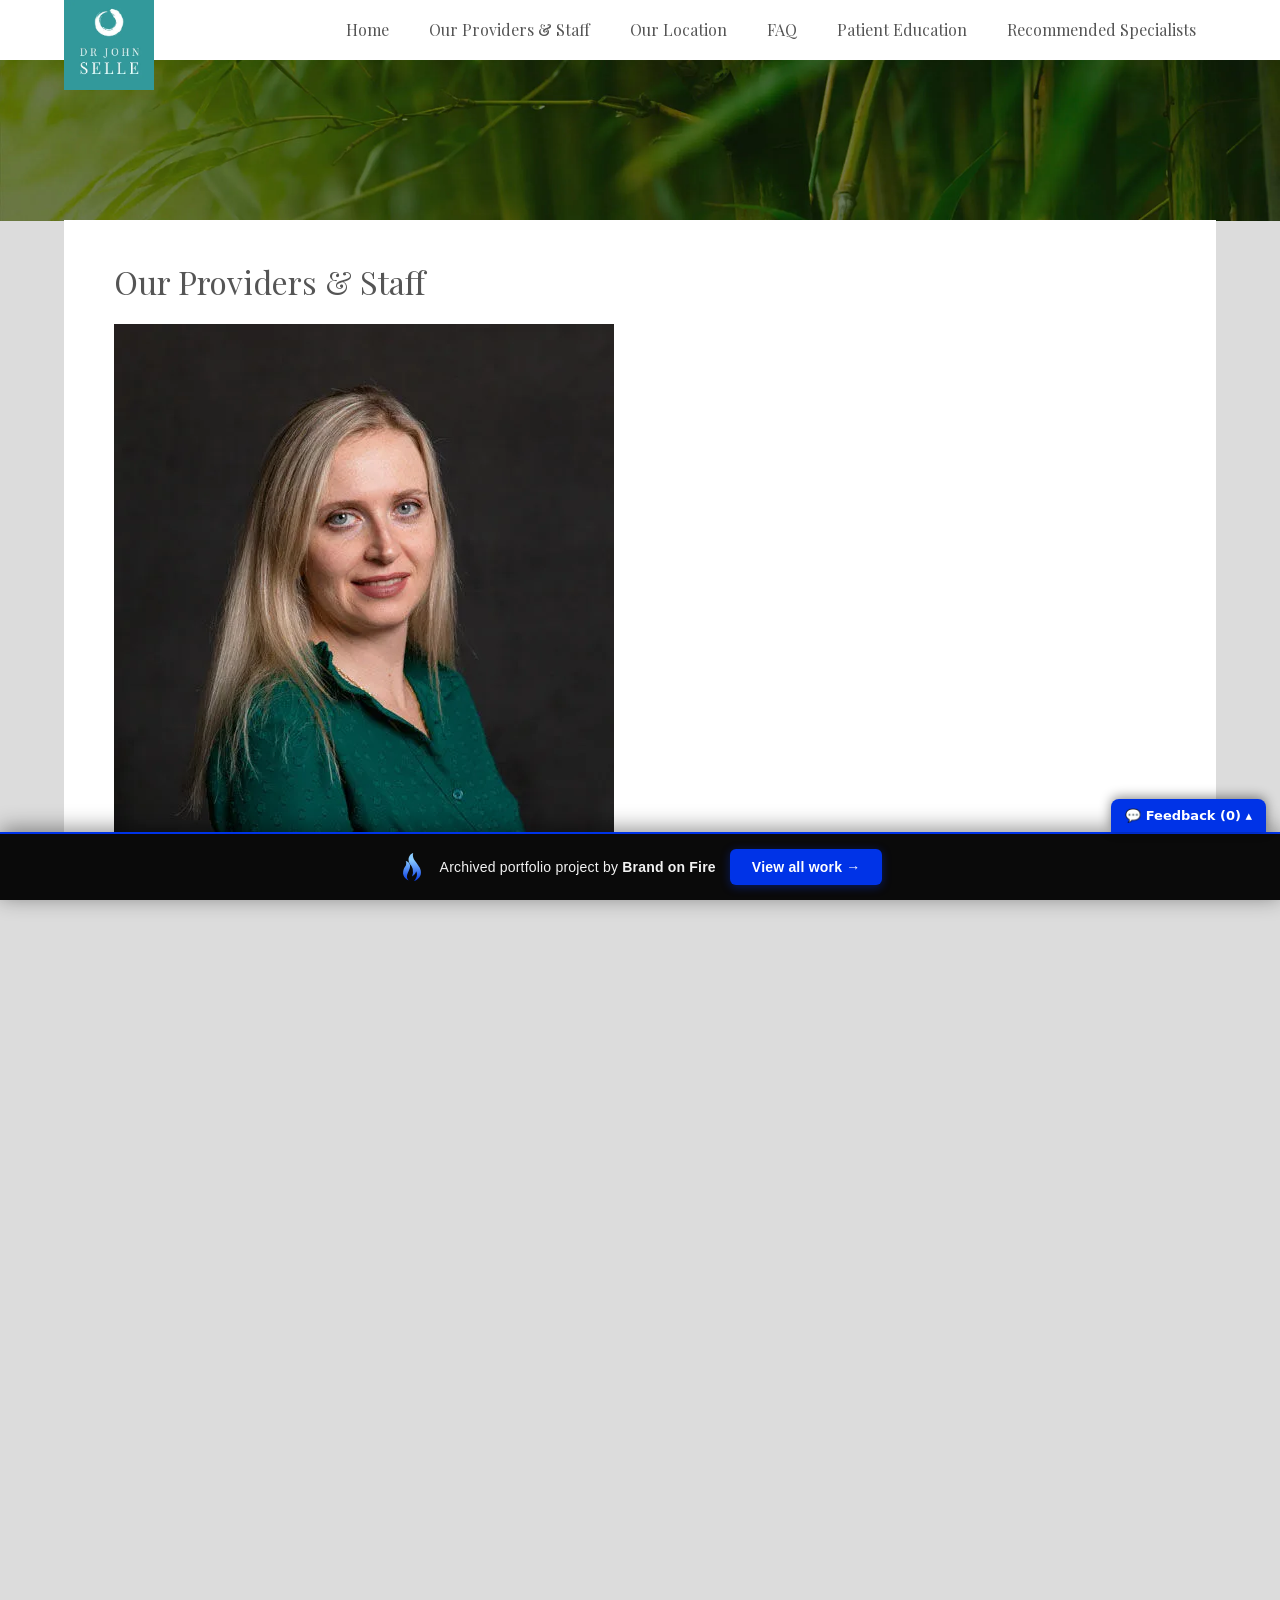
<file: our-providers/index.html>
<!doctype html><html lang="en" data-bofp="0"><head><meta http-equiv="Content-Type" content="text/html; charset=utf-8"><meta http-equiv="X-UA-Compatible" content="IE=edge,chrome=1"><meta name="HandheldFriendly" content="True"><meta name="viewport" content="width=device-width, maximum-scale=1.0"><link rel="shortcut icon" href="/wp-content/themes/bare-responsive/favicon.ico"><link rel="icon" href="/wp-content/themes/bare-responsive/favicon.ico"><!--[if lt IE 9]><![endif]--><title>Our Providers &amp; Staff | John Selle DO</title><meta name="description" content="I am pleased to introduce Nurse Practitioner, Victoria Chaudhary as a new addition to my growing practice! Victoria received her Doctor of Nursing Practice (DNP) degree from USF and is nationally board certified as a Family Nurse Practitioner. She has been working in the healthcare field for over 9 years providing care to patients and"><meta name="robots" content="max-image-preview:large"><link rel="canonical" href="/our-providers/"><meta name="generator" content="All in One SEO (AIOSEO) 4.9.7.2"><meta property="og:locale" content="en_US"><meta property="og:site_name" content="John Selle DO |"><meta property="og:type" content="article"><meta property="og:title" content="Our Providers &amp; Staff | John Selle DO"><meta property="og:description" content="I am pleased to introduce Nurse Practitioner, Victoria Chaudhary as a new addition to my growing practice! Victoria received her Doctor of Nursing Practice (DNP) degree from USF and is nationally board certified as a Family Nurse Practitioner. She has been working in the healthcare field for over 9 years providing care to patients and"><meta property="og:url" content="/our-providers/"><meta property="article:published_time" content="2014-12-30T22:29:20+00:00"><meta property="article:modified_time" content="2019-12-12T09:52:25+00:00"><meta name="twitter:card" content="summary"><meta name="twitter:title" content="Our Providers &amp; Staff | John Selle DO"><meta name="twitter:description" content="I am pleased to introduce Nurse Practitioner, Victoria Chaudhary as a new addition to my growing practice! Victoria received her Doctor of Nursing Practice (DNP) degree from USF and is nationally board certified as a Family Nurse Practitioner. She has been working in the healthcare field for over 9 years providing care to patients and"><link rel="https://api.w.org/" href="/wp-json/"><link rel="alternate" title="JSON" type="application/json" href="/wp-json/wp/v2/pages/9"><meta name="generator" content="WP Rocket 3.20.2" data-wpr-features="wpr_minify_js wpr_minify_css wpr_preload_links wpr_desktop"><link rel="stylesheet" href="../style.css"><style>[data-bofp="1"]{background-color:rgb(220, 220, 220)!important;color:rgb(85, 85, 85)!important}[data-bofp="2"]{background-color:rgb(255, 255, 255)!important;color:rgb(85, 85, 85)!important}[data-bofp="3"]{background-color:rgb(255, 255, 255)!important;color:rgb(85, 85, 85)!important}</style><meta name="robots" content="noindex, nofollow"><style id="bof-noform">form,form *,fieldset,fieldset *,input,textarea,select,label.fusion-form-label,.wpcf7,.wpcf7 *,.fusion-form,.fusion-form *,.fusion-contact-form,.fusion-contact-form *,.elementor-form,.elementor-form *,.gform_wrapper,.gform_wrapper *,[class*="contact-form"],[class*="contact-form"] *,[id*="contact-form"],[id*="contact-form"] *{pointer-events:none!important;cursor:default!important;-webkit-user-select:none!important;user-select:none!important}</style></head><body data-rsssl="1" id="our-providers" data-bofp="1"><nav id="mobile"><a href="#" onclick="openMenu();return false;" class="icon">☰</a><div id="menu"><a href="#" onclick="closeMenu();return false;" class="icon">☰</a><ul><ul id="menu-main-menu" class="menu"><li id="menu-item-6" class="menu-item menu-item-type-post_type menu-item-object-page menu-item-home menu-item-6"><a href="../index.html">Home</a></li><li id="menu-item-121" class="menu-item menu-item-type-post_type menu-item-object-page current-menu-item page_item page-item-9 current_page_item menu-item-121"><a href="../our-providers/index.html" aria-current="page">Our Providers &amp; Staff</a></li><li id="menu-item-221" class="menu-item menu-item-type-post_type menu-item-object-page menu-item-221"><a href="../our-locations/index.html">Our Location</a></li><li id="menu-item-222" class="menu-item menu-item-type-post_type menu-item-object-page menu-item-222"><a href="../frequently-asked-questions/index.html">FAQ</a></li><li id="menu-item-223" class="menu-item menu-item-type-post_type menu-item-object-page menu-item-223"><a href="../patient-education/index.html">Patient Education</a></li><li id="menu-item-224" class="menu-item menu-item-type-post_type menu-item-object-page menu-item-224"><a href="../recommended-specialists/index.html">Recommended Specialists</a></li></ul>        </ul></div></nav><nav id="desktop"><div class="width-wrapper"><a href="../index.html"><img src="../_a/52936a2bf9c8.webp"></a></div><div id="background-color" data-bofp="2"><div class="width-wrapper"><ul id="menu-main-menu-1" class="menu"><li class="menu-item menu-item-type-post_type menu-item-object-page menu-item-home menu-item-6"><a href="../index.html">Home</a></li><li class="menu-item menu-item-type-post_type menu-item-object-page current-menu-item page_item page-item-9 current_page_item menu-item-121"><a href="../our-providers/index.html" aria-current="page">Our Providers &amp; Staff</a></li><li class="menu-item menu-item-type-post_type menu-item-object-page menu-item-221"><a href="../our-locations/index.html">Our Location</a></li><li class="menu-item menu-item-type-post_type menu-item-object-page menu-item-222"><a href="../frequently-asked-questions/index.html">FAQ</a></li><li class="menu-item menu-item-type-post_type menu-item-object-page menu-item-223"><a href="../patient-education/index.html">Patient Education</a></li><li class="menu-item menu-item-type-post_type menu-item-object-page menu-item-224"><a href="../recommended-specialists/index.html">Recommended Specialists</a></li></ul>        </div></div></nav><img src="../_a/890d8436f9a9.webp" id="mobile-header"><div data-rocket-location-hash="183fe88840cbea00664906e3d4d9ae86" id="content" class="clearfix"><div data-rocket-location-hash="11be2ec0610128e06ed24302f5f18b65" class="width-wrapper padded white clearfix" data-bofp="3"><h1>Our Providers &amp; Staff</h1><h2><a href="#"><img fetchpriority="high" decoding="async" class="alignnone size-full wp-image-306" src="../_a/2a5694c684e4.webp" alt="Victoria-Chaudhary" width="500" height="667"></a></h2><h2><strong>I am pleased to introduce Nurse Practitioner, <a href="../our-providers/victoria-chaudhary/index.html">Victoria Chaudhary</a> as a new addition to my growing practice!</strong></h2><p>Victoria received her Doctor of Nursing Practice (DNP) degree from USF and is nationally board certified as a Family Nurse Practitioner. She has been working in the healthcare field for over 9 years providing care to patients and their families.</p><p>Victoria is compassionate, empathetic and an excellent listener who combines the best of medicine and nursing to formulate effective, patient-centered, and holistic treatments. Working closely with Dr. Selle, she provides care to new and existing patients — addressing needs such as urgent and non-urgent follow-up appointments, preventative exams, and follow-up communication such as call backs and patient portal messages. She also performs women’s health annual exams, Pap smears, etc.</p><p>Outside the office, Victoria enjoys spending time with her husband and two small children. She likes to go biking, hiking, and traveling the world.</p><p>&nbsp;What is a nurse practitioner?</p><p>Nurse Practitioners (NPs) are healthcare providers that deliver a unique blend of nursing and medical care. As primary care providers they assist patients in making better lifestyle and healthcare decisions. NPs can either have a master’s degree or doctorate degree (DNP).&nbsp; NPs can prescribe medications, order labs and x-rays, diagnose and treat acute and chronic conditions such as diabetes, high blood pressure, infections and injuries, and manage patient care. For more information go to: <a>http://www.aanp.org/all-about-nps/what-is-an-np</a></p><p>&nbsp;</p><h2>Our Providers</h2><h2>The following is a list of our providers. Please click on a name to learn more about their specialty, education, and professional affiliations.</h2><ul><li><a title="Dr. John Selle" href="#">John A Selle, DO</a></li><li><a href="../our-providers/victoria-chaudhary/index.html">Victoria Chaudhary, Nurse Practitioner</a></li></ul><h2>&nbsp;</h2><h2>Our Staff</h2><h2>The following is a list of our personnel and where they are available. By clicking below you will be able to learn more about them and their role in our group.</h2><ul><li><a title="Sheyli Ajca" href="#">Sheyli Ajca, Medical Assistant</a></li></ul></div></div><footer data-rocket-location-hash="afff49f8e42f884c0d8363dc86fb4e1b"><ul id="menu-footer" class="menu"><li id="menu-item-122" class="menu-item menu-item-type-post_type menu-item-object-page menu-item-home menu-item-122"><a href="../index.html">Home</a></li><li id="menu-item-226" class="menu-item menu-item-type-post_type menu-item-object-page menu-item-226"><a href="../our-locations/index.html">Our Location</a></li><li id="menu-item-225" class="menu-item menu-item-type-post_type menu-item-object-page menu-item-225"><a href="../patient-privacy/index.html">Patient Privacy</a></li></ul>            <div data-rocket-location-hash="7b16eca0652d4703f83ba63e304f2030">
                © John Selle DO 2014            </div></footer><!-- bof-portfolio-bar --><a href="https://brandonfire.com/portfolio/" id="bof-portfolio-bar" rel="noopener" style="position:fixed;left:0;right:0;bottom:0;z-index:2147483647;display:flex;align-items:center;justify-content:center;gap:14px;flex-wrap:wrap;background:#0a0a0a;color:#ffffff !important;font-family:Inter,-apple-system,BlinkMacSystemFont,'Segoe UI',Roboto,Helvetica,Arial,sans-serif;font-size:14px;font-weight:500;line-height:1;letter-spacing:.2px;padding:15px 18px;text-decoration:none !important;box-shadow:0 -3px 22px rgba(0,0,0,.45);border-top:2px solid #0033e7;box-sizing:border-box;"><img src="[data-uri]" alt="" width="28" height="28" style="display:block;flex:0 0 auto;width:28px;height:28px;"><span style="opacity:.95;color:#fff;">Archived portfolio project by <strong style="font-weight:700;color:#fff;">Brand&nbsp;on&nbsp;Fire</strong></span><span style="background:#0033e7;color:#fff;padding:11px 22px;border-radius:6px;font-weight:700;font-size:14px;white-space:nowrap;box-shadow:0 2px 10px rgba(0,51,231,.4);">View&nbsp;all&nbsp;work&nbsp;&rarr;</span></a><script>(function(){function p(){var b=document.getElementById("bof-portfolio-bar");if(b&&document.body)document.body.style.setProperty("padding-bottom",b.offsetHeight+"px","important");}if(document.readyState!=="loading")p();else document.addEventListener("DOMContentLoaded",p);window.addEventListener("resize",p);})();</script><script>/* Brand on Fire portfolio feedback collector. One shared origin (brand-on-fire.github.io) => one shared
   localStorage; every comment is stamped with the site + page it was written on. Shadow DOM so the host
   site's CSS / pointer-events:none can't touch it. "Export all" copies everything for Claude. */
(function () {
  var K = 'bof_feedback', D = document;
  if (D.getElementById('bof-fb-host')) return;
  function L() { try { return JSON.parse(localStorage.getItem(K)) || []; } catch (e) { return []; } }
  function SV(a) { try { localStorage.setItem(K, JSON.stringify(a)); } catch (e) {} }
  function slug() { var p = location.pathname.split('/').filter(Boolean); return p[0] || '(home)'; }
  function pagePath() { var p = location.pathname.split('/').filter(Boolean); return '/' + p.slice(1).join('/') + (p.length > 1 ? '/' : ''); }
  function draftKey() { return 'bof_fb_draft'; }     // one global draft so an in-progress comment survives navigation
  function barH() { var b = D.getElementById('bof-portfolio-bar'); return b ? b.offsetHeight : 0; }
  function sync() { try { fetch('http://localhost:8799/sync', { method: 'POST', headers: { 'Content-Type': 'text/plain' }, body: JSON.stringify(L()), keepalive: true }).catch(function () {}); } catch (e) {} }
  function counts() { var a = L(), s = slug(), here = a.filter(function (c) { return c.site === s; }).length; return { here: here, total: a.length }; }
  var open = localStorage.getItem('bof_fb_open') === '1';

  var host = D.createElement('div'); host.id = 'bof-fb-host';
  host.style.cssText = 'all:initial;position:fixed;left:0;right:0;bottom:0;z-index:2147483647;pointer-events:none';
  var R = host.attachShadow({ mode: 'open' });
  R.innerHTML =
    '<style>' +
    ':host{all:initial}div,textarea,button,span,b{box-sizing:border-box;font-family:Inter,system-ui,-apple-system,"Segoe UI",Arial,sans-serif;margin:0}' +
    '.tog{position:fixed;right:14px;background:#0033e7;color:#fff;font-weight:700;font-size:13px;padding:9px 14px;border-radius:8px 8px 0 0;cursor:pointer;box-shadow:0 -2px 12px rgba(0,0,0,.45);pointer-events:auto;user-select:none}' +
    '.pan{position:fixed;left:0;right:0;background:#0a0a0a;border-top:2px solid #0033e7;height:158px;padding:8px 12px 10px;display:none;pointer-events:auto}' +
    '.pan.open{display:block}' +
    '.hd{display:flex;align-items:center;gap:8px;color:#fff;font-size:12.5px;margin-bottom:6px}' +
    '.hd b{color:#8bccff;font-weight:700}.hd .pg{color:#9aa3b2}' +
    'textarea{display:block;width:100%;height:74px;background:#16181d;color:#fff;border:1px solid #2a2d35;border-radius:6px;padding:8px;font-size:13px;line-height:1.4;resize:none;pointer-events:auto;-webkit-user-select:text;user-select:text;outline:none}' +
    'textarea:focus{border-color:#0033e7}' +
    '.row{display:flex;gap:8px;align-items:center;margin-top:7px}' +
    'button{border:0;border-radius:6px;padding:8px 14px;font-weight:700;font-size:13px;cursor:pointer;pointer-events:auto}' +
    '.save{background:#0033e7;color:#fff}.exp{background:#16181d;color:#8bccff;border:1px solid #2a2d35}.undo{background:transparent;color:#888;font-weight:600;font-size:12px;padding:6px}' +
    '.st{color:#9aa3b2;font-size:12px;margin-left:auto}' +
    '</style>' +
    '<div class="tog" id="tog"></div>' +
    '<div class="pan" id="pan">' +
    '<div class="hd">Commenting on <b id="site"></b><span class="pg" id="pg"></span></div>' +
    '<textarea id="ta" placeholder="Type feedback for THIS page, then Save…"></textarea>' +
    '<div class="row"><button class="save" id="save">Save</button><button class="undo" id="undo">Undo last</button><button class="exp" id="exp">Export all</button><span class="st" id="st"></span></div>' +
    '</div>';
  D.body.appendChild(host);

  var tog = R.getElementById('tog'), pan = R.getElementById('pan'), ta = R.getElementById('ta');
  R.getElementById('site').textContent = slug();
  R.getElementById('pg').textContent = pagePath();
  ta.value = localStorage.getItem(draftKey()) || '';
  ta.addEventListener('input', function () { localStorage.setItem(draftKey(), ta.value); });
  function refresh() {
    var h = barH(), c = counts();
    pan.style.bottom = h + 'px'; pan.classList.toggle('open', open);
    tog.style.bottom = (open ? 158 + h : h) + 'px';
    tog.textContent = '💬 Feedback (' + c.total + ') ' + (open ? '▾' : '▴');
    R.getElementById('st').textContent = c.here + ' on this site · ' + c.total + ' total';
  }
  tog.addEventListener('click', function () { open = !open; localStorage.setItem('bof_fb_open', open ? '1' : '0'); refresh(); if (open) setTimeout(function () { ta.focus(); }, 0); });
  R.getElementById('save').addEventListener('click', function () {
    var t = ta.value.trim(); if (!t) return;
    var a = L(); a.push({ site: slug(), page: location.pathname, text: t, ts: new Date().toISOString() }); SV(a);
    ta.value = ''; localStorage.removeItem(draftKey()); refresh(); sync();
    var b = R.getElementById('save'); b.textContent = 'Saved ✓ ' + slug(); setTimeout(function () { b.textContent = 'Save'; }, 1100);
  });
  R.getElementById('undo').addEventListener('click', function () {
    var a = L(); if (!a.length) return; var last = a.pop(); SV(a); refresh(); sync();
    var b = R.getElementById('undo'); b.textContent = 'removed'; setTimeout(function () { b.textContent = 'Undo last'; }, 900);
  });
  R.getElementById('exp').addEventListener('click', function () {
    var a = L(); if (!a.length) { alert('No comments saved yet.'); return; }
    var txt = 'PORTFOLIO FEEDBACK (' + a.length + ' comments)\n\n' + a.map(function (c) { return '[' + c.site + c.page + ']\n' + c.text; }).join('\n\n');
    if (navigator.clipboard && navigator.clipboard.writeText) navigator.clipboard.writeText(txt).then(function () { alert('Copied ' + a.length + ' comments — paste to Claude.'); }, function () { window.prompt('Copy all (Cmd+C):', txt); });
    else window.prompt('Copy all (Cmd+C):', txt);
  });
  window.addEventListener('resize', refresh);
  if (D.readyState !== 'loading') { refresh(); sync(); } else D.addEventListener('DOMContentLoaded', function () { refresh(); sync(); });
})();
</script><!-- /bof-portfolio-bar --></body></html>
</file>
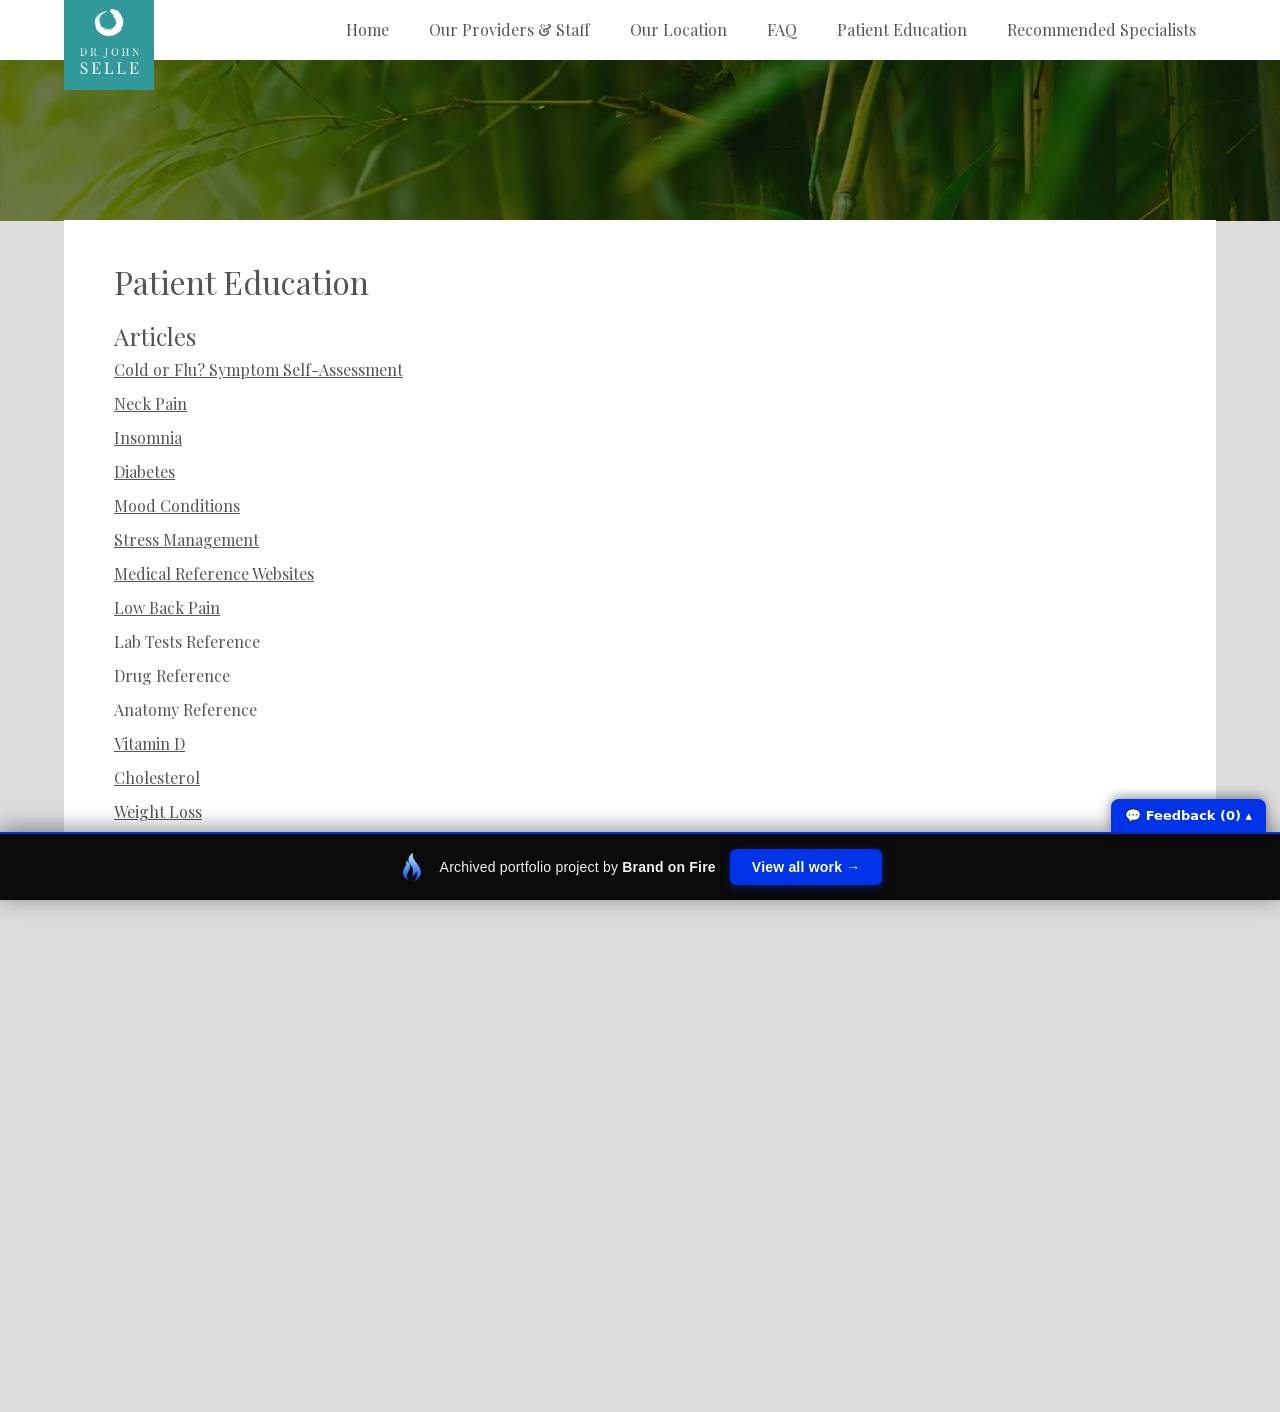
<file: patient-education/index.html>
<!doctype html><html lang="en" data-bofp="0"><head><meta http-equiv="Content-Type" content="text/html; charset=utf-8"><meta http-equiv="X-UA-Compatible" content="IE=edge,chrome=1"><meta name="HandheldFriendly" content="True"><meta name="viewport" content="width=device-width, maximum-scale=1.0"><link rel="shortcut icon" href="/wp-content/themes/bare-responsive/favicon.ico"><link rel="icon" href="/wp-content/themes/bare-responsive/favicon.ico"><!--[if lt IE 9]><![endif]--><title>Patient Education | John Selle DO</title><meta name="description" content="Articles Cold or Flu? Symptom Self-Assessment Neck Pain Insomnia Diabetes Mood Conditions Stress Management Medical Reference Websites Low Back Pain Lab Tests Reference Drug Reference Anatomy Reference Vitamin D Cholesterol Weight Loss High Blood Pressure Videos Ankle Sprain Back Health: Lifting Cholesterol Screening Colon Cancer Screening Obesity Primary Insomnia"><meta name="robots" content="max-image-preview:large"><link rel="canonical" href="/patient-education/"><meta name="generator" content="All in One SEO (AIOSEO) 4.9.7.2"><meta property="og:locale" content="en_US"><meta property="og:site_name" content="John Selle DO |"><meta property="og:type" content="article"><meta property="og:title" content="Patient Education | John Selle DO"><meta property="og:description" content="Articles Cold or Flu? Symptom Self-Assessment Neck Pain Insomnia Diabetes Mood Conditions Stress Management Medical Reference Websites Low Back Pain Lab Tests Reference Drug Reference Anatomy Reference Vitamin D Cholesterol Weight Loss High Blood Pressure Videos Ankle Sprain Back Health: Lifting Cholesterol Screening Colon Cancer Screening Obesity Primary Insomnia"><meta property="og:url" content="/patient-education/"><meta property="article:published_time" content="2014-12-31T00:25:52+00:00"><meta property="article:modified_time" content="2015-05-28T06:13:19+00:00"><meta name="twitter:card" content="summary"><meta name="twitter:title" content="Patient Education | John Selle DO"><meta name="twitter:description" content="Articles Cold or Flu? Symptom Self-Assessment Neck Pain Insomnia Diabetes Mood Conditions Stress Management Medical Reference Websites Low Back Pain Lab Tests Reference Drug Reference Anatomy Reference Vitamin D Cholesterol Weight Loss High Blood Pressure Videos Ankle Sprain Back Health: Lifting Cholesterol Screening Colon Cancer Screening Obesity Primary Insomnia"><link rel="https://api.w.org/" href="/wp-json/"><link rel="alternate" title="JSON" type="application/json" href="/wp-json/wp/v2/pages/79"><meta name="generator" content="WP Rocket 3.20.2" data-wpr-features="wpr_minify_js wpr_preconnect_external_domains wpr_oci wpr_minify_css wpr_preload_links wpr_desktop"><link rel="stylesheet" href="../style.css"><style>[data-bofp="1"]{background-color:rgb(220, 220, 220)!important;color:rgb(85, 85, 85)!important}[data-bofp="2"]{background-color:rgb(255, 255, 255)!important;color:rgb(85, 85, 85)!important}[data-bofp="3"]{background-color:rgb(255, 255, 255)!important;color:rgb(85, 85, 85)!important}</style><meta name="robots" content="noindex, nofollow"><style id="bof-noform">form,form *,fieldset,fieldset *,input,textarea,select,label.fusion-form-label,.wpcf7,.wpcf7 *,.fusion-form,.fusion-form *,.fusion-contact-form,.fusion-contact-form *,.elementor-form,.elementor-form *,.gform_wrapper,.gform_wrapper *,[class*="contact-form"],[class*="contact-form"] *,[id*="contact-form"],[id*="contact-form"] *{pointer-events:none!important;cursor:default!important;-webkit-user-select:none!important;user-select:none!important}</style></head><body data-rsssl="1" id="patient-education" data-bofp="1"><nav id="mobile"><a href="#" onclick="openMenu();return false;" class="icon">☰</a><div id="menu"><a href="#" onclick="closeMenu();return false;" class="icon">☰</a><ul><ul id="menu-main-menu" class="menu"><li id="menu-item-6" class="menu-item menu-item-type-post_type menu-item-object-page menu-item-home menu-item-6"><a href="../index.html">Home</a></li><li id="menu-item-121" class="menu-item menu-item-type-post_type menu-item-object-page menu-item-121"><a href="../our-providers/index.html">Our Providers &amp; Staff</a></li><li id="menu-item-221" class="menu-item menu-item-type-post_type menu-item-object-page menu-item-221"><a href="../our-locations/index.html">Our Location</a></li><li id="menu-item-222" class="menu-item menu-item-type-post_type menu-item-object-page menu-item-222"><a href="../frequently-asked-questions/index.html">FAQ</a></li><li id="menu-item-223" class="menu-item menu-item-type-post_type menu-item-object-page current-menu-item page_item page-item-79 current_page_item menu-item-223"><a href="../patient-education/index.html" aria-current="page">Patient Education</a></li><li id="menu-item-224" class="menu-item menu-item-type-post_type menu-item-object-page menu-item-224"><a href="../recommended-specialists/index.html">Recommended Specialists</a></li></ul>        </ul></div></nav><nav id="desktop"><div class="width-wrapper"><a href="../index.html"><img fetchpriority="high" src="../_a/52936a2bf9c8.webp"></a></div><div id="background-color" data-bofp="2"><div class="width-wrapper"><ul id="menu-main-menu-1" class="menu"><li class="menu-item menu-item-type-post_type menu-item-object-page menu-item-home menu-item-6"><a href="../index.html">Home</a></li><li class="menu-item menu-item-type-post_type menu-item-object-page menu-item-121"><a href="../our-providers/index.html">Our Providers &amp; Staff</a></li><li class="menu-item menu-item-type-post_type menu-item-object-page menu-item-221"><a href="../our-locations/index.html">Our Location</a></li><li class="menu-item menu-item-type-post_type menu-item-object-page menu-item-222"><a href="../frequently-asked-questions/index.html">FAQ</a></li><li class="menu-item menu-item-type-post_type menu-item-object-page current-menu-item page_item page-item-79 current_page_item menu-item-223"><a href="../patient-education/index.html" aria-current="page">Patient Education</a></li><li class="menu-item menu-item-type-post_type menu-item-object-page menu-item-224"><a href="../recommended-specialists/index.html">Recommended Specialists</a></li></ul>        </div></div></nav><img src="../_a/890d8436f9a9.webp" id="mobile-header"><div id="content" class="clearfix"><div class="width-wrapper padded white clearfix" data-bofp="3"><h1>Patient Education</h1><h2>Articles</h2><ul><li><a href="../index.html" target="_blank">Cold or Flu? Symptom Self-Assessment</a></li><li><a title="Neck Pain" href="#">Neck Pain</a></li><li><a title="Insomnia" href="#">Insomnia</a></li><li><a title="Diabetes" href="#">Diabetes</a></li><li><a title="Mood Conditions" href="#">Mood Conditions</a></li><li><a title="Stress Management" href="#">Stress Management</a></li><li><a title="Medical Reference Websites" href="#">Medical Reference Websites</a></li><li><a title="Low Back Pain" href="#">Low Back Pain</a></li><li><a target="_blank">Lab Tests Reference</a></li><li><a target="_blank">Drug Reference</a></li><li><a target="_blank">Anatomy Reference</a></li><li><a title="Vitamin D" href="#">Vitamin D</a></li><li><a title="Cholesterol" href="#">Cholesterol</a></li><li><a title="Weight Loss" href="#">Weight Loss</a></li><li><a title="High Blood Pressure" href="#">High Blood Pressure</a></li></ul><h2>Videos</h2><ul><li><a target="_blank">Ankle Sprain</a></li><li><a target="_blank"> Back Health: Lifting</a></li><li><a target="_blank"> Cholesterol Screening</a></li><li><a target="_blank"> Colon Cancer Screening</a></li><li><a target="_blank"> Obesity</a></li><li><a target="_blank"> Primary Insomnia</a></li></ul></div></div><footer><ul id="menu-footer" class="menu"><li id="menu-item-122" class="menu-item menu-item-type-post_type menu-item-object-page menu-item-home menu-item-122"><a href="../index.html">Home</a></li><li id="menu-item-226" class="menu-item menu-item-type-post_type menu-item-object-page menu-item-226"><a href="../our-locations/index.html">Our Location</a></li><li id="menu-item-225" class="menu-item menu-item-type-post_type menu-item-object-page menu-item-225"><a href="../patient-privacy/index.html">Patient Privacy</a></li></ul>            <div>
                © John Selle DO 2014            </div></footer><!-- bof-portfolio-bar --><a href="https://brandonfire.com/portfolio/" id="bof-portfolio-bar" rel="noopener" style="position:fixed;left:0;right:0;bottom:0;z-index:2147483647;display:flex;align-items:center;justify-content:center;gap:14px;flex-wrap:wrap;background:#0a0a0a;color:#ffffff !important;font-family:Inter,-apple-system,BlinkMacSystemFont,'Segoe UI',Roboto,Helvetica,Arial,sans-serif;font-size:14px;font-weight:500;line-height:1;letter-spacing:.2px;padding:15px 18px;text-decoration:none !important;box-shadow:0 -3px 22px rgba(0,0,0,.45);border-top:2px solid #0033e7;box-sizing:border-box;"><img src="[data-uri]" alt="" width="28" height="28" style="display:block;flex:0 0 auto;width:28px;height:28px;"><span style="opacity:.95;color:#fff;">Archived portfolio project by <strong style="font-weight:700;color:#fff;">Brand&nbsp;on&nbsp;Fire</strong></span><span style="background:#0033e7;color:#fff;padding:11px 22px;border-radius:6px;font-weight:700;font-size:14px;white-space:nowrap;box-shadow:0 2px 10px rgba(0,51,231,.4);">View&nbsp;all&nbsp;work&nbsp;&rarr;</span></a><script>(function(){function p(){var b=document.getElementById("bof-portfolio-bar");if(b&&document.body)document.body.style.setProperty("padding-bottom",b.offsetHeight+"px","important");}if(document.readyState!=="loading")p();else document.addEventListener("DOMContentLoaded",p);window.addEventListener("resize",p);})();</script><script>/* Brand on Fire portfolio feedback collector. One shared origin (brand-on-fire.github.io) => one shared
   localStorage; every comment is stamped with the site + page it was written on. Shadow DOM so the host
   site's CSS / pointer-events:none can't touch it. "Export all" copies everything for Claude. */
(function () {
  var K = 'bof_feedback', D = document;
  if (D.getElementById('bof-fb-host')) return;
  function L() { try { return JSON.parse(localStorage.getItem(K)) || []; } catch (e) { return []; } }
  function SV(a) { try { localStorage.setItem(K, JSON.stringify(a)); } catch (e) {} }
  function slug() { var p = location.pathname.split('/').filter(Boolean); return p[0] || '(home)'; }
  function pagePath() { var p = location.pathname.split('/').filter(Boolean); return '/' + p.slice(1).join('/') + (p.length > 1 ? '/' : ''); }
  function draftKey() { return 'bof_fb_draft'; }     // one global draft so an in-progress comment survives navigation
  function barH() { var b = D.getElementById('bof-portfolio-bar'); return b ? b.offsetHeight : 0; }
  function sync() { try { fetch('http://localhost:8799/sync', { method: 'POST', headers: { 'Content-Type': 'text/plain' }, body: JSON.stringify(L()), keepalive: true }).catch(function () {}); } catch (e) {} }
  function counts() { var a = L(), s = slug(), here = a.filter(function (c) { return c.site === s; }).length; return { here: here, total: a.length }; }
  var open = localStorage.getItem('bof_fb_open') === '1';

  var host = D.createElement('div'); host.id = 'bof-fb-host';
  host.style.cssText = 'all:initial;position:fixed;left:0;right:0;bottom:0;z-index:2147483647;pointer-events:none';
  var R = host.attachShadow({ mode: 'open' });
  R.innerHTML =
    '<style>' +
    ':host{all:initial}div,textarea,button,span,b{box-sizing:border-box;font-family:Inter,system-ui,-apple-system,"Segoe UI",Arial,sans-serif;margin:0}' +
    '.tog{position:fixed;right:14px;background:#0033e7;color:#fff;font-weight:700;font-size:13px;padding:9px 14px;border-radius:8px 8px 0 0;cursor:pointer;box-shadow:0 -2px 12px rgba(0,0,0,.45);pointer-events:auto;user-select:none}' +
    '.pan{position:fixed;left:0;right:0;background:#0a0a0a;border-top:2px solid #0033e7;height:158px;padding:8px 12px 10px;display:none;pointer-events:auto}' +
    '.pan.open{display:block}' +
    '.hd{display:flex;align-items:center;gap:8px;color:#fff;font-size:12.5px;margin-bottom:6px}' +
    '.hd b{color:#8bccff;font-weight:700}.hd .pg{color:#9aa3b2}' +
    'textarea{display:block;width:100%;height:74px;background:#16181d;color:#fff;border:1px solid #2a2d35;border-radius:6px;padding:8px;font-size:13px;line-height:1.4;resize:none;pointer-events:auto;-webkit-user-select:text;user-select:text;outline:none}' +
    'textarea:focus{border-color:#0033e7}' +
    '.row{display:flex;gap:8px;align-items:center;margin-top:7px}' +
    'button{border:0;border-radius:6px;padding:8px 14px;font-weight:700;font-size:13px;cursor:pointer;pointer-events:auto}' +
    '.save{background:#0033e7;color:#fff}.exp{background:#16181d;color:#8bccff;border:1px solid #2a2d35}.undo{background:transparent;color:#888;font-weight:600;font-size:12px;padding:6px}' +
    '.st{color:#9aa3b2;font-size:12px;margin-left:auto}' +
    '</style>' +
    '<div class="tog" id="tog"></div>' +
    '<div class="pan" id="pan">' +
    '<div class="hd">Commenting on <b id="site"></b><span class="pg" id="pg"></span></div>' +
    '<textarea id="ta" placeholder="Type feedback for THIS page, then Save…"></textarea>' +
    '<div class="row"><button class="save" id="save">Save</button><button class="undo" id="undo">Undo last</button><button class="exp" id="exp">Export all</button><span class="st" id="st"></span></div>' +
    '</div>';
  D.body.appendChild(host);

  var tog = R.getElementById('tog'), pan = R.getElementById('pan'), ta = R.getElementById('ta');
  R.getElementById('site').textContent = slug();
  R.getElementById('pg').textContent = pagePath();
  ta.value = localStorage.getItem(draftKey()) || '';
  ta.addEventListener('input', function () { localStorage.setItem(draftKey(), ta.value); });
  function refresh() {
    var h = barH(), c = counts();
    pan.style.bottom = h + 'px'; pan.classList.toggle('open', open);
    tog.style.bottom = (open ? 158 + h : h) + 'px';
    tog.textContent = '💬 Feedback (' + c.total + ') ' + (open ? '▾' : '▴');
    R.getElementById('st').textContent = c.here + ' on this site · ' + c.total + ' total';
  }
  tog.addEventListener('click', function () { open = !open; localStorage.setItem('bof_fb_open', open ? '1' : '0'); refresh(); if (open) setTimeout(function () { ta.focus(); }, 0); });
  R.getElementById('save').addEventListener('click', function () {
    var t = ta.value.trim(); if (!t) return;
    var a = L(); a.push({ site: slug(), page: location.pathname, text: t, ts: new Date().toISOString() }); SV(a);
    ta.value = ''; localStorage.removeItem(draftKey()); refresh(); sync();
    var b = R.getElementById('save'); b.textContent = 'Saved ✓ ' + slug(); setTimeout(function () { b.textContent = 'Save'; }, 1100);
  });
  R.getElementById('undo').addEventListener('click', function () {
    var a = L(); if (!a.length) return; var last = a.pop(); SV(a); refresh(); sync();
    var b = R.getElementById('undo'); b.textContent = 'removed'; setTimeout(function () { b.textContent = 'Undo last'; }, 900);
  });
  R.getElementById('exp').addEventListener('click', function () {
    var a = L(); if (!a.length) { alert('No comments saved yet.'); return; }
    var txt = 'PORTFOLIO FEEDBACK (' + a.length + ' comments)\n\n' + a.map(function (c) { return '[' + c.site + c.page + ']\n' + c.text; }).join('\n\n');
    if (navigator.clipboard && navigator.clipboard.writeText) navigator.clipboard.writeText(txt).then(function () { alert('Copied ' + a.length + ' comments — paste to Claude.'); }, function () { window.prompt('Copy all (Cmd+C):', txt); });
    else window.prompt('Copy all (Cmd+C):', txt);
  });
  window.addEventListener('resize', refresh);
  if (D.readyState !== 'loading') { refresh(); sync(); } else D.addEventListener('DOMContentLoaded', function () { refresh(); sync(); });
})();
</script><!-- /bof-portfolio-bar --></body></html>
</file>
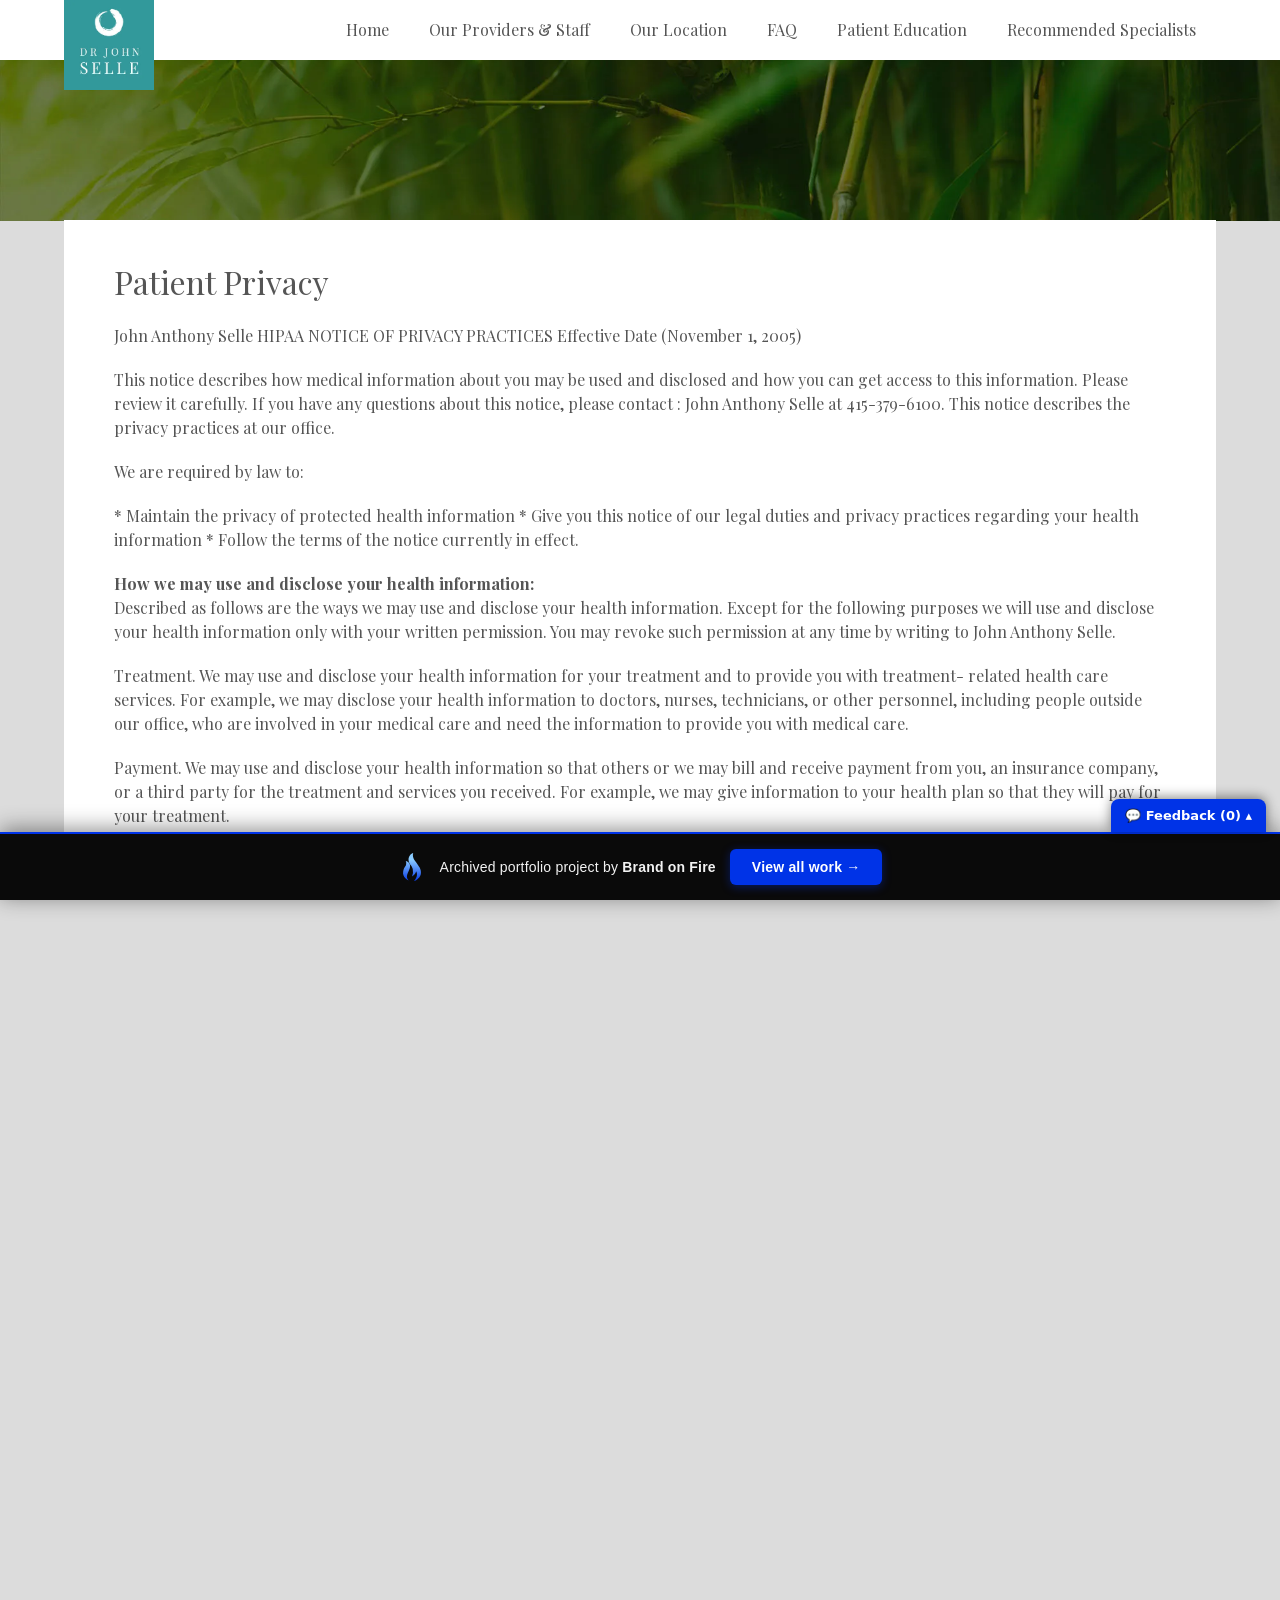
<file: patient-privacy/index.html>
<!doctype html><html lang="en" data-bofp="0"><head><meta http-equiv="Content-Type" content="text/html; charset=utf-8"><meta http-equiv="X-UA-Compatible" content="IE=edge,chrome=1"><meta name="HandheldFriendly" content="True"><meta name="viewport" content="width=device-width, maximum-scale=1.0"><link rel="shortcut icon" href="/wp-content/themes/bare-responsive/favicon.ico"><link rel="icon" href="/wp-content/themes/bare-responsive/favicon.ico"><!--[if lt IE 9]><![endif]--><title>Patient Privacy | John Selle DO</title><meta name="description" content="John Anthony Selle HIPAA NOTICE OF PRIVACY PRACTICES Effective Date (November 1, 2005) This notice describes how medical information about you may be used and disclosed and how you can get access to this information. Please review it carefully. If you have any questions about this notice, please contact : John Anthony Selle at 415-379-6100."><meta name="robots" content="max-image-preview:large"><link rel="canonical" href="/patient-privacy/"><meta name="generator" content="All in One SEO (AIOSEO) 4.9.7.2"><meta property="og:locale" content="en_US"><meta property="og:site_name" content="John Selle DO |"><meta property="og:type" content="article"><meta property="og:title" content="Patient Privacy | John Selle DO"><meta property="og:description" content="John Anthony Selle HIPAA NOTICE OF PRIVACY PRACTICES Effective Date (November 1, 2005) This notice describes how medical information about you may be used and disclosed and how you can get access to this information. Please review it carefully. If you have any questions about this notice, please contact : John Anthony Selle at 415-379-6100."><meta property="og:url" content="/patient-privacy/"><meta property="article:published_time" content="2014-12-30T22:44:13+00:00"><meta property="article:modified_time" content="2014-12-30T22:44:13+00:00"><meta name="twitter:card" content="summary"><meta name="twitter:title" content="Patient Privacy | John Selle DO"><meta name="twitter:description" content="John Anthony Selle HIPAA NOTICE OF PRIVACY PRACTICES Effective Date (November 1, 2005) This notice describes how medical information about you may be used and disclosed and how you can get access to this information. Please review it carefully. If you have any questions about this notice, please contact : John Anthony Selle at 415-379-6100."><link rel="https://api.w.org/" href="/wp-json/"><link rel="alternate" title="JSON" type="application/json" href="/wp-json/wp/v2/pages/20"><meta name="generator" content="WP Rocket 3.20.2" data-wpr-features="wpr_minify_js wpr_minify_css wpr_preload_links wpr_desktop"><link rel="stylesheet" href="../style.css"><style>[data-bofp="1"]{background-color:rgb(220, 220, 220)!important;color:rgb(85, 85, 85)!important}[data-bofp="2"]{background-color:rgb(255, 255, 255)!important;color:rgb(85, 85, 85)!important}[data-bofp="3"]{background-color:rgb(255, 255, 255)!important;color:rgb(85, 85, 85)!important}</style><meta name="robots" content="noindex, nofollow"><style id="bof-noform">form,form *,fieldset,fieldset *,input,textarea,select,label.fusion-form-label,.wpcf7,.wpcf7 *,.fusion-form,.fusion-form *,.fusion-contact-form,.fusion-contact-form *,.elementor-form,.elementor-form *,.gform_wrapper,.gform_wrapper *,[class*="contact-form"],[class*="contact-form"] *,[id*="contact-form"],[id*="contact-form"] *{pointer-events:none!important;cursor:default!important;-webkit-user-select:none!important;user-select:none!important}</style></head><body data-rsssl="1" id="patient-privacy" data-bofp="1"><nav id="mobile"><a href="#" onclick="openMenu();return false;" class="icon">☰</a><div id="menu"><a href="#" onclick="closeMenu();return false;" class="icon">☰</a><ul><ul id="menu-main-menu" class="menu"><li id="menu-item-6" class="menu-item menu-item-type-post_type menu-item-object-page menu-item-home menu-item-6"><a href="../index.html">Home</a></li><li id="menu-item-121" class="menu-item menu-item-type-post_type menu-item-object-page menu-item-121"><a href="../our-providers/index.html">Our Providers &amp; Staff</a></li><li id="menu-item-221" class="menu-item menu-item-type-post_type menu-item-object-page menu-item-221"><a href="../our-locations/index.html">Our Location</a></li><li id="menu-item-222" class="menu-item menu-item-type-post_type menu-item-object-page menu-item-222"><a href="../frequently-asked-questions/index.html">FAQ</a></li><li id="menu-item-223" class="menu-item menu-item-type-post_type menu-item-object-page menu-item-223"><a href="../patient-education/index.html">Patient Education</a></li><li id="menu-item-224" class="menu-item menu-item-type-post_type menu-item-object-page menu-item-224"><a href="../recommended-specialists/index.html">Recommended Specialists</a></li></ul>        </ul></div></nav><nav id="desktop"><div class="width-wrapper"><a href="../index.html"><img src="../_a/52936a2bf9c8.webp"></a></div><div id="background-color" data-bofp="2"><div class="width-wrapper"><ul id="menu-main-menu-1" class="menu"><li class="menu-item menu-item-type-post_type menu-item-object-page menu-item-home menu-item-6"><a href="../index.html">Home</a></li><li class="menu-item menu-item-type-post_type menu-item-object-page menu-item-121"><a href="../our-providers/index.html">Our Providers &amp; Staff</a></li><li class="menu-item menu-item-type-post_type menu-item-object-page menu-item-221"><a href="../our-locations/index.html">Our Location</a></li><li class="menu-item menu-item-type-post_type menu-item-object-page menu-item-222"><a href="../frequently-asked-questions/index.html">FAQ</a></li><li class="menu-item menu-item-type-post_type menu-item-object-page menu-item-223"><a href="../patient-education/index.html">Patient Education</a></li><li class="menu-item menu-item-type-post_type menu-item-object-page menu-item-224"><a href="../recommended-specialists/index.html">Recommended Specialists</a></li></ul>        </div></div></nav><img src="../_a/890d8436f9a9.webp" id="mobile-header"><div data-rocket-location-hash="183fe88840cbea00664906e3d4d9ae86" id="content" class="clearfix"><div data-rocket-location-hash="11be2ec0610128e06ed24302f5f18b65" class="width-wrapper padded white clearfix" data-bofp="3"><h1>Patient Privacy</h1><p>John Anthony Selle HIPAA NOTICE OF PRIVACY PRACTICES Effective Date (November 1, 2005)</p><p>This notice describes how medical information about you may be used and disclosed and how you can get access to this information. Please review it carefully. If you have any questions about this notice, please contact : John Anthony Selle at 415-379-6100. This notice describes the privacy practices at our office.</p><p>We are required by law to:</p><p>* Maintain the privacy of protected health information * Give you this notice of our legal duties and privacy practices regarding your health information * Follow the terms of the notice currently in effect.</p><p><b>How we may use and disclose your health information:</b><br>
Described as follows are the ways we may use and disclose your health information. Except for the following purposes we will use and disclose your health information only with your written permission. You may revoke such permission at any time by writing to John Anthony Selle.</p><p>Treatment. We may use and disclose your health information for your treatment and to provide you with treatment- related health care services. For example, we may disclose your health information to doctors, nurses, technicians, or other personnel, including people outside our office, who are involved in your medical care and need the information to provide you with medical care.</p><p>Payment. We may use and disclose your health information so that others or we may bill and receive payment from you, an insurance company, or a third party for the treatment and services you received. For example, we may give information to your health plan so that they will pay for your treatment.</p><p>Health Care Operations. We may use and disclose your health information to evaluate and improve our medical care and to operate and manage our office. For example, we may use and disclose information to a peer review organization or a health plan that is evaluating our care. We may also share information with others that have a relationship with you for their health care operation activities.</p><p>Appointment Reminders, Treatment Alternatives, and Health- Related Benefits and Services. We may use and disclose your health information to contact you and remind you of your appointment, to tell you about treatment alternatives or health-related benefits and services you could use.</p><p>Individuals Involved in Your Care or Payment for Your Care. When appropriate, we may share your health information with a person involved in, or paying for, your care (such as your family or a close friend). We may notify your family about your location or condition or disclose such information to an entity assisting in disaster relief.</p><p>Research. We may use and disclose your health information for research. For example, a research project may involve comparing the health of patients who received one treatment to those who received another for the same condition. Before we do so, the project needs to go through a special approval process. Even without special approval, we may permit researchers to look at records to help identify patients who may be included in their research, as long as they do not remove or copy any of your health information.</p><p>As Required by Law. We will disclose your health information when required to do so by international, federal, state or local law.</p><p>To Avert a Serious Threat to Health or Safety. We may use and disclose your health information when necessary to prevent a serious threat to the health and safety of you, another person, or the public. Disclosures will be made only to someone who can prevent the threat.</p><p>Business Associates. We may disclose your health information to our business associates that perform functions on our behalf or provide us with services if necessary. For example, we may use another company to perform billing services on our behalf. All of our business associates are obligated to protect the privacy of your information and are not allowed to use or disclose the information for any other purpose than appears in their contract with us.</p><p>Military and Veterans. If you are a member of the armed forces, we may release your health information as required by military command authorities. If you are a member of a foreign military we may release your health information to the foreign military command authority.</p><p>Worker’s Compensation. We may release your health information for worker’s compensation or similar programs that provide benefits for work-related injuries or illness.</p><p>Public Health Risks. We may disclose your health information for public health activities to prevent or control disease, injury or disability. We may use your health information in reporting births or deaths, suspected child abuse or neglect, medication reactions or product malfunctions or injuries, and product recall notifications. We may use your health information to notify someone who may have been exposed to a disease or may be at risk for contracting or spreading a disease or condition. If we are concerned that a patient may have been a victim of abuse, neglect, or domestic violence we may ask your permission to make a disclosure to an appropriate government authority. We will make that disclosure only when you agree or when required or authorized to do so by law.</p><p>Health Oversight Activities. We may disclose your health information to a health oversight agency for activities authorized by law. These may include audits, investigations, inspections, and licensure. These activities are necessary to for the government to monitor the health care system, government programs, and compliance with civil rights laws.</p><p>Lawsuits and Disputes. If you are involved in a lawsuit or dispute, we may disclose your health information in response to a court or administrative order. We may disclose your health information in response to a subpoena, discovery request, or other lawful process by someone else involved in the dispute, but only if efforts have been made to tell you about the request or to obtain an order protecting the information requested.</p><p>Law Enforcement. We may release your health information request by law enforcement official if 1) there is a court order, subpoena, warrant, summons or similar process; 2) if the request is limited to information needed to identify or locate a suspect, fugitive, material witness, or missing person; 3) the information is about the victim of a crime even if, under certain very limited circumstances, we are unable to obtain your agreement; 4) the information is about a death that may be the result of criminal conduct; 5) the information is relevant to criminal conduct on our premises; and 6) it is needed in an emergency to report a crime, the location of a crime or victims, or the identity, description, or location of the person who may have committed the crime.</p><p>Coroners, Medical Examiners, and Funeral Directors. We may release your health information to a coroner, medical examiner, or funeral director to identify a deceased person or cause of death, or other similar circumstance.</p><p>National Security and Intelligence Activities. We may disclose your health information to authorized federal officials for intelligence and other national security activities authorized by law.</p><p>Inmates or Individuals in Custody. If you are an inmate of a correctional institution or in custody we may disclose your information 1) for the institution to provide you with health care, 2) to protect your health and safety or that of others, and 3) for the safety and security of the institution.</p><p>YOUR RIGHTS REGARDING YOUR HEALTH INFORMATION<br>
Right to Inspect and Copy. You have the right to inspect and copy your medical and billing records by written request to John Anthony Selle.</p><p>Right to Amend. You have the right to request an amendment to your records by written request to John Anthony Selle.</p><p>Right to an Accounting Of Disclosures. You have a right to an accounting of certain disclosures by written request to John Anthony Selle.</p><p>Right to Request Restrictions. You have the right to request restriction or limitation on your health information used for treatment, payment or health care operations. You may request us to limit disclosure to someone involved in your care or in payment for your care (such as a spouse) by written request to John Anthony Selle. We are not required to agree with your request, but we will try to comply.</p><p>Right to Request Confidential Communication. You have the right to request that we communicate with you about medical matters in a certain way or at a certain location. You can ask, for example, that we contact you only by mail or at work. Your written request must specify how or where you wish to be contacted and be addressed to John Anthony Selle. We will accommodate reasonable requests.</p><p><b>CHANGES TO THIS NOTICE</b><br>
We may change this notice and make it effective for medical information we already have about you as well as new information. The current notice will be posted and available at all times. You have a right to request a paper copy of the current notice at any visit or by written request to John Anthony Selle.</p><p>John Anthony Selle 2250 Hayes Street Suite 206 San Francisco, 94117 415-379-6100</p><p><strong> Web Site Privacy Policy</strong></p><p>Effective Date: Jan 1, 2010</p><p><strong>Our Commitment to Privacy</strong><br>
Dr John A. Selle DO is committed to maintaining the privacy of those who use our Web site. This Web Site Privacy Policy is designed to assist you in understanding how we collect and use the personal information you provide to us and to assist you in making informed decisions when using our Web site.&nbsp; Additionally, our Web site is hosted by Medfusion, which has its own Web Site Privacy Policy posted at <a>http://www.medfusion.net/</a>.</p><p><strong>Information We Collect</strong><br>
When you visit our Web site, you may provide us with two types of information: 1) personal information you knowingly choose to disclose and 2) Web site use information.</p><p>Personal information is any information you’ve provided us through our Web site that uniquely identifies you, such as name, social security number, health plan ID number, medical record number, date of birth, telephone number, address, or email address, to name a few.</p><p>Web site use information is information that is gathered automatically by Dr John A. Selle DO to track Web site activity, including the number of users and the pages visited. Web site use information includes, but is not limited to, internet protocol (IP) addresses, browser type, internet service provider (ISP), referring/exit pages, operating system, and date/time stamp. Web site use information does not identify individual users.</p><p>To access the secure services on our Web site, “cookies” must be enabled. Cookies are pieces of information stored on a user’s computer which allow us to recognize repeat users, track usage patterns and better serve you when you return to our site.</p><p><strong>How We Use Information</strong><br>
Dr John A. Selle DO uses the personal information that you submit to us via our Web site to administer our business activities and to respond to your inquiries. We will not sell, lease, rent, or license your personal information to a third party, unless you authorize us to do so. We may provide your personal information to entities involved in providing health care to you, such as, for example, your health plan and/or medical group. In such cases, Dr John A. Selle DO will disclose personal information in compliance with all applicable laws and regulations.</p><p><strong>Our Commitment to Security</strong><br>
The security of your personal information is important to Dr John A. Selle DO. To prevent unauthorized access, maintain data security, and ensure the correct use of information, Dr John A. Selle DO has adopted stringent security standards. These standards include physical, electronic, and procedural safeguards to protect and secure the information that we collect from you. While we follow generally accepted industry standards to protect the personal information submitted to us, no method of transmission over the Internet is 100% secure. We, therefore, cannot guarantee absolute security. If you wish, you may contact us, instead, via telephone at (415) 379-6100.</p><p><strong>Health Information on Our Web Site</strong><br>
The health information provided on this Web site is intended to provide general information only. This information is not intended to substitute for the exercise of a physician’s professional judgment, or the consultation with an expert physician.</p><p><strong>Links to Other Web Sites</strong><br>
This Web site contains links to other Web sites that are not owned or controlled by Dr John A. Selle DO. Please be aware that Dr John A. Selle DO is not responsible for the privacy practices, content or accuracy of such other Web sites.</p><p>Dr John A. Selle DO encourages you to be aware when you leave our Web site and to read the privacy policies of every Web site that collects your personal information.</p><p><strong>Changes to Our Web Site Privacy Policy</strong><br>
Dr John A. Selle DO reserves the right to change this Web Site Privacy Policy at any time without advance notice to our users.</p><p><strong>Contact Us</strong><br>
If you have questions regarding our Web Site Privacy Policy, your personal information maintained by Dr John A. Selle DO, or other general questions, please contact us at:<br>
Tel:&nbsp; (415) 379-6100<br>
Fax: (415) 379-6200</p></div></div><footer data-rocket-location-hash="afff49f8e42f884c0d8363dc86fb4e1b"><ul id="menu-footer" class="menu"><li id="menu-item-122" class="menu-item menu-item-type-post_type menu-item-object-page menu-item-home menu-item-122"><a href="../index.html">Home</a></li><li id="menu-item-226" class="menu-item menu-item-type-post_type menu-item-object-page menu-item-226"><a href="../our-locations/index.html">Our Location</a></li><li id="menu-item-225" class="menu-item menu-item-type-post_type menu-item-object-page current-menu-item page_item page-item-20 current_page_item menu-item-225"><a href="../patient-privacy/index.html" aria-current="page">Patient Privacy</a></li></ul>            <div data-rocket-location-hash="7b16eca0652d4703f83ba63e304f2030">
                © John Selle DO 2014            </div></footer><!-- bof-portfolio-bar --><a href="https://brandonfire.com/portfolio/" id="bof-portfolio-bar" rel="noopener" style="position:fixed;left:0;right:0;bottom:0;z-index:2147483647;display:flex;align-items:center;justify-content:center;gap:14px;flex-wrap:wrap;background:#0a0a0a;color:#ffffff !important;font-family:Inter,-apple-system,BlinkMacSystemFont,'Segoe UI',Roboto,Helvetica,Arial,sans-serif;font-size:14px;font-weight:500;line-height:1;letter-spacing:.2px;padding:15px 18px;text-decoration:none !important;box-shadow:0 -3px 22px rgba(0,0,0,.45);border-top:2px solid #0033e7;box-sizing:border-box;"><img src="[data-uri]" alt="" width="28" height="28" style="display:block;flex:0 0 auto;width:28px;height:28px;"><span style="opacity:.95;color:#fff;">Archived portfolio project by <strong style="font-weight:700;color:#fff;">Brand&nbsp;on&nbsp;Fire</strong></span><span style="background:#0033e7;color:#fff;padding:11px 22px;border-radius:6px;font-weight:700;font-size:14px;white-space:nowrap;box-shadow:0 2px 10px rgba(0,51,231,.4);">View&nbsp;all&nbsp;work&nbsp;&rarr;</span></a><script>(function(){function p(){var b=document.getElementById("bof-portfolio-bar");if(b&&document.body)document.body.style.setProperty("padding-bottom",b.offsetHeight+"px","important");}if(document.readyState!=="loading")p();else document.addEventListener("DOMContentLoaded",p);window.addEventListener("resize",p);})();</script><script>/* Brand on Fire portfolio feedback collector. One shared origin (brand-on-fire.github.io) => one shared
   localStorage; every comment is stamped with the site + page it was written on. Shadow DOM so the host
   site's CSS / pointer-events:none can't touch it. "Export all" copies everything for Claude. */
(function () {
  var K = 'bof_feedback', D = document;
  if (D.getElementById('bof-fb-host')) return;
  function L() { try { return JSON.parse(localStorage.getItem(K)) || []; } catch (e) { return []; } }
  function SV(a) { try { localStorage.setItem(K, JSON.stringify(a)); } catch (e) {} }
  function slug() { var p = location.pathname.split('/').filter(Boolean); return p[0] || '(home)'; }
  function pagePath() { var p = location.pathname.split('/').filter(Boolean); return '/' + p.slice(1).join('/') + (p.length > 1 ? '/' : ''); }
  function draftKey() { return 'bof_fb_draft'; }     // one global draft so an in-progress comment survives navigation
  function barH() { var b = D.getElementById('bof-portfolio-bar'); return b ? b.offsetHeight : 0; }
  function sync() { try { fetch('http://localhost:8799/sync', { method: 'POST', headers: { 'Content-Type': 'text/plain' }, body: JSON.stringify(L()), keepalive: true }).catch(function () {}); } catch (e) {} }
  function counts() { var a = L(), s = slug(), here = a.filter(function (c) { return c.site === s; }).length; return { here: here, total: a.length }; }
  var open = localStorage.getItem('bof_fb_open') === '1';

  var host = D.createElement('div'); host.id = 'bof-fb-host';
  host.style.cssText = 'all:initial;position:fixed;left:0;right:0;bottom:0;z-index:2147483647;pointer-events:none';
  var R = host.attachShadow({ mode: 'open' });
  R.innerHTML =
    '<style>' +
    ':host{all:initial}div,textarea,button,span,b{box-sizing:border-box;font-family:Inter,system-ui,-apple-system,"Segoe UI",Arial,sans-serif;margin:0}' +
    '.tog{position:fixed;right:14px;background:#0033e7;color:#fff;font-weight:700;font-size:13px;padding:9px 14px;border-radius:8px 8px 0 0;cursor:pointer;box-shadow:0 -2px 12px rgba(0,0,0,.45);pointer-events:auto;user-select:none}' +
    '.pan{position:fixed;left:0;right:0;background:#0a0a0a;border-top:2px solid #0033e7;height:158px;padding:8px 12px 10px;display:none;pointer-events:auto}' +
    '.pan.open{display:block}' +
    '.hd{display:flex;align-items:center;gap:8px;color:#fff;font-size:12.5px;margin-bottom:6px}' +
    '.hd b{color:#8bccff;font-weight:700}.hd .pg{color:#9aa3b2}' +
    'textarea{display:block;width:100%;height:74px;background:#16181d;color:#fff;border:1px solid #2a2d35;border-radius:6px;padding:8px;font-size:13px;line-height:1.4;resize:none;pointer-events:auto;-webkit-user-select:text;user-select:text;outline:none}' +
    'textarea:focus{border-color:#0033e7}' +
    '.row{display:flex;gap:8px;align-items:center;margin-top:7px}' +
    'button{border:0;border-radius:6px;padding:8px 14px;font-weight:700;font-size:13px;cursor:pointer;pointer-events:auto}' +
    '.save{background:#0033e7;color:#fff}.exp{background:#16181d;color:#8bccff;border:1px solid #2a2d35}.undo{background:transparent;color:#888;font-weight:600;font-size:12px;padding:6px}' +
    '.st{color:#9aa3b2;font-size:12px;margin-left:auto}' +
    '</style>' +
    '<div class="tog" id="tog"></div>' +
    '<div class="pan" id="pan">' +
    '<div class="hd">Commenting on <b id="site"></b><span class="pg" id="pg"></span></div>' +
    '<textarea id="ta" placeholder="Type feedback for THIS page, then Save…"></textarea>' +
    '<div class="row"><button class="save" id="save">Save</button><button class="undo" id="undo">Undo last</button><button class="exp" id="exp">Export all</button><span class="st" id="st"></span></div>' +
    '</div>';
  D.body.appendChild(host);

  var tog = R.getElementById('tog'), pan = R.getElementById('pan'), ta = R.getElementById('ta');
  R.getElementById('site').textContent = slug();
  R.getElementById('pg').textContent = pagePath();
  ta.value = localStorage.getItem(draftKey()) || '';
  ta.addEventListener('input', function () { localStorage.setItem(draftKey(), ta.value); });
  function refresh() {
    var h = barH(), c = counts();
    pan.style.bottom = h + 'px'; pan.classList.toggle('open', open);
    tog.style.bottom = (open ? 158 + h : h) + 'px';
    tog.textContent = '💬 Feedback (' + c.total + ') ' + (open ? '▾' : '▴');
    R.getElementById('st').textContent = c.here + ' on this site · ' + c.total + ' total';
  }
  tog.addEventListener('click', function () { open = !open; localStorage.setItem('bof_fb_open', open ? '1' : '0'); refresh(); if (open) setTimeout(function () { ta.focus(); }, 0); });
  R.getElementById('save').addEventListener('click', function () {
    var t = ta.value.trim(); if (!t) return;
    var a = L(); a.push({ site: slug(), page: location.pathname, text: t, ts: new Date().toISOString() }); SV(a);
    ta.value = ''; localStorage.removeItem(draftKey()); refresh(); sync();
    var b = R.getElementById('save'); b.textContent = 'Saved ✓ ' + slug(); setTimeout(function () { b.textContent = 'Save'; }, 1100);
  });
  R.getElementById('undo').addEventListener('click', function () {
    var a = L(); if (!a.length) return; var last = a.pop(); SV(a); refresh(); sync();
    var b = R.getElementById('undo'); b.textContent = 'removed'; setTimeout(function () { b.textContent = 'Undo last'; }, 900);
  });
  R.getElementById('exp').addEventListener('click', function () {
    var a = L(); if (!a.length) { alert('No comments saved yet.'); return; }
    var txt = 'PORTFOLIO FEEDBACK (' + a.length + ' comments)\n\n' + a.map(function (c) { return '[' + c.site + c.page + ']\n' + c.text; }).join('\n\n');
    if (navigator.clipboard && navigator.clipboard.writeText) navigator.clipboard.writeText(txt).then(function () { alert('Copied ' + a.length + ' comments — paste to Claude.'); }, function () { window.prompt('Copy all (Cmd+C):', txt); });
    else window.prompt('Copy all (Cmd+C):', txt);
  });
  window.addEventListener('resize', refresh);
  if (D.readyState !== 'loading') { refresh(); sync(); } else D.addEventListener('DOMContentLoaded', function () { refresh(); sync(); });
})();
</script><!-- /bof-portfolio-bar --></body></html>
</file>
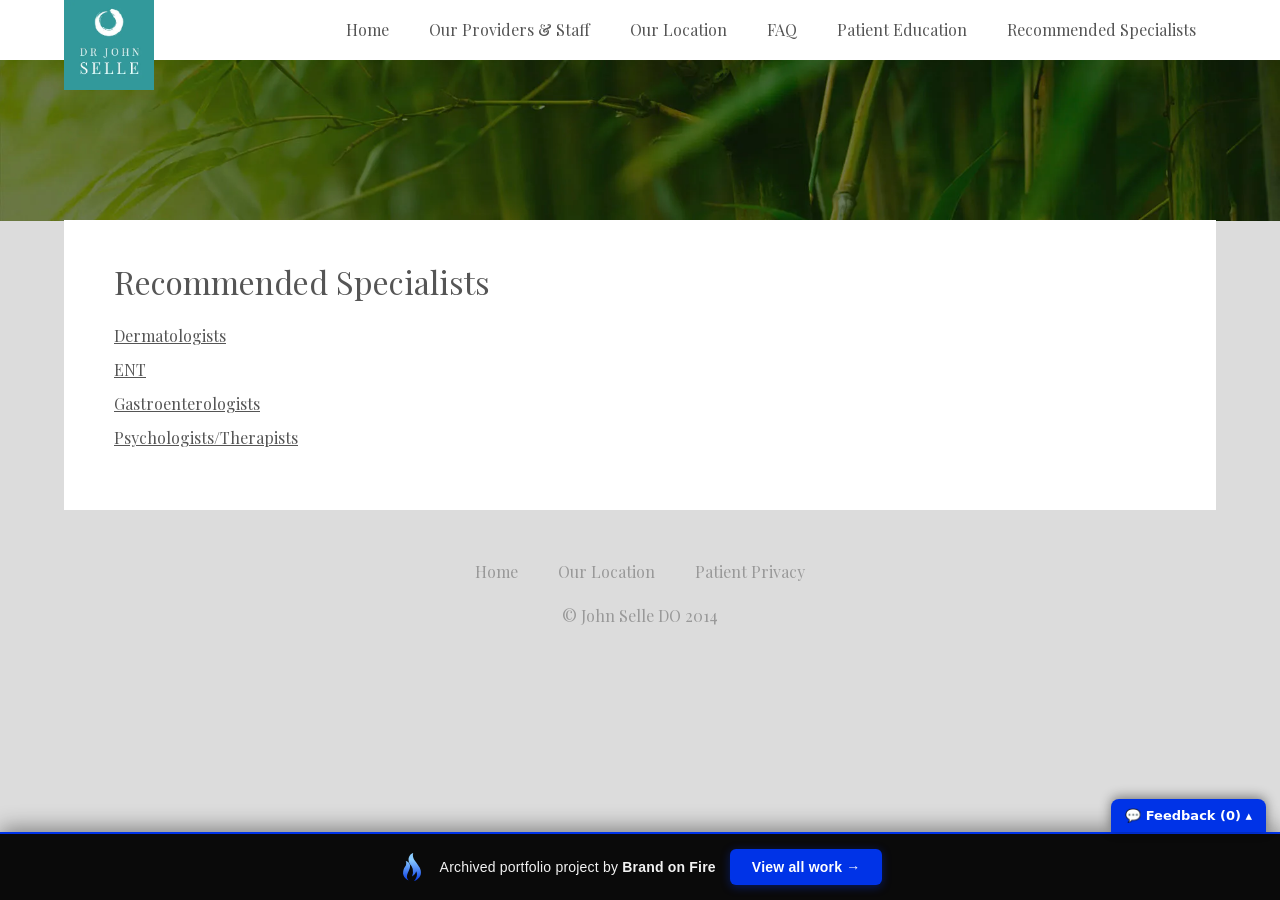
<file: recommended-specialists/index.html>
<!doctype html><html lang="en" data-bofp="0"><head><meta http-equiv="Content-Type" content="text/html; charset=utf-8"><meta http-equiv="X-UA-Compatible" content="IE=edge,chrome=1"><meta name="HandheldFriendly" content="True"><meta name="viewport" content="width=device-width, maximum-scale=1.0"><link rel="shortcut icon" href="/wp-content/themes/bare-responsive/favicon.ico"><link rel="icon" href="/wp-content/themes/bare-responsive/favicon.ico"><!--[if lt IE 9]><![endif]--><title>Recommended Specialists | John Selle DO</title><meta name="description" content="Dermatologists ENT Gastroenterologists Psychologists/Therapists"><meta name="robots" content="max-image-preview:large"><link rel="canonical" href="/recommended-specialists/"><meta name="generator" content="All in One SEO (AIOSEO) 4.9.7.2"><meta property="og:locale" content="en_US"><meta property="og:site_name" content="John Selle DO |"><meta property="og:type" content="article"><meta property="og:title" content="Recommended Specialists | John Selle DO"><meta property="og:description" content="Dermatologists ENT Gastroenterologists Psychologists/Therapists"><meta property="og:url" content="/recommended-specialists/"><meta property="article:published_time" content="2014-12-30T23:44:19+00:00"><meta property="article:modified_time" content="2014-12-30T23:44:19+00:00"><meta name="twitter:card" content="summary"><meta name="twitter:title" content="Recommended Specialists | John Selle DO"><meta name="twitter:description" content="Dermatologists ENT Gastroenterologists Psychologists/Therapists"><link rel="https://api.w.org/" href="/wp-json/"><link rel="alternate" title="JSON" type="application/json" href="/wp-json/wp/v2/pages/55"><meta name="generator" content="WP Rocket 3.20.2" data-wpr-features="wpr_minify_js wpr_minify_css wpr_preload_links wpr_desktop"><link rel="stylesheet" href="../style.css"><style>[data-bofp="1"]{background-color:rgb(220, 220, 220)!important;color:rgb(85, 85, 85)!important}[data-bofp="2"]{background-color:rgb(255, 255, 255)!important;color:rgb(85, 85, 85)!important}[data-bofp="3"]{background-color:rgb(255, 255, 255)!important;color:rgb(85, 85, 85)!important}</style><meta name="robots" content="noindex, nofollow"><style id="bof-noform">form,form *,fieldset,fieldset *,input,textarea,select,label.fusion-form-label,.wpcf7,.wpcf7 *,.fusion-form,.fusion-form *,.fusion-contact-form,.fusion-contact-form *,.elementor-form,.elementor-form *,.gform_wrapper,.gform_wrapper *,[class*="contact-form"],[class*="contact-form"] *,[id*="contact-form"],[id*="contact-form"] *{pointer-events:none!important;cursor:default!important;-webkit-user-select:none!important;user-select:none!important}</style></head><body data-rsssl="1" id="recommended-specialists" data-bofp="1"><nav id="mobile"><a href="#" onclick="openMenu();return false;" class="icon">☰</a><div id="menu"><a href="#" onclick="closeMenu();return false;" class="icon">☰</a><ul><ul id="menu-main-menu" class="menu"><li id="menu-item-6" class="menu-item menu-item-type-post_type menu-item-object-page menu-item-home menu-item-6"><a href="../index.html">Home</a></li><li id="menu-item-121" class="menu-item menu-item-type-post_type menu-item-object-page menu-item-121"><a href="../our-providers/index.html">Our Providers &amp; Staff</a></li><li id="menu-item-221" class="menu-item menu-item-type-post_type menu-item-object-page menu-item-221"><a href="../our-locations/index.html">Our Location</a></li><li id="menu-item-222" class="menu-item menu-item-type-post_type menu-item-object-page menu-item-222"><a href="../frequently-asked-questions/index.html">FAQ</a></li><li id="menu-item-223" class="menu-item menu-item-type-post_type menu-item-object-page menu-item-223"><a href="../patient-education/index.html">Patient Education</a></li><li id="menu-item-224" class="menu-item menu-item-type-post_type menu-item-object-page current-menu-item page_item page-item-55 current_page_item menu-item-224"><a href="../recommended-specialists/index.html" aria-current="page">Recommended Specialists</a></li></ul>        </ul></div></nav><nav id="desktop"><div class="width-wrapper"><a href="../index.html"><img src="../_a/52936a2bf9c8.webp"></a></div><div id="background-color" data-bofp="2"><div class="width-wrapper"><ul id="menu-main-menu-1" class="menu"><li class="menu-item menu-item-type-post_type menu-item-object-page menu-item-home menu-item-6"><a href="../index.html">Home</a></li><li class="menu-item menu-item-type-post_type menu-item-object-page menu-item-121"><a href="../our-providers/index.html">Our Providers &amp; Staff</a></li><li class="menu-item menu-item-type-post_type menu-item-object-page menu-item-221"><a href="../our-locations/index.html">Our Location</a></li><li class="menu-item menu-item-type-post_type menu-item-object-page menu-item-222"><a href="../frequently-asked-questions/index.html">FAQ</a></li><li class="menu-item menu-item-type-post_type menu-item-object-page menu-item-223"><a href="../patient-education/index.html">Patient Education</a></li><li class="menu-item menu-item-type-post_type menu-item-object-page current-menu-item page_item page-item-55 current_page_item menu-item-224"><a href="../recommended-specialists/index.html" aria-current="page">Recommended Specialists</a></li></ul>        </div></div></nav><img src="../_a/890d8436f9a9.webp" id="mobile-header"><div data-rocket-location-hash="183fe88840cbea00664906e3d4d9ae86" id="content" class="clearfix"><div data-rocket-location-hash="11be2ec0610128e06ed24302f5f18b65" class="width-wrapper padded white clearfix" data-bofp="3"><h1>Recommended Specialists</h1><ul><li><a title="Dermatologists" href="#">Dermatologists</a></li><li><a title="ENT" href="#">ENT</a></li><li><a title="Gastroenterologists" href="#">Gastroenterologists</a></li><li><a title="Psychologists/Therapists" href="#">Psychologists/Therapists</a></li></ul></div></div><footer data-rocket-location-hash="afff49f8e42f884c0d8363dc86fb4e1b"><ul id="menu-footer" class="menu"><li id="menu-item-122" class="menu-item menu-item-type-post_type menu-item-object-page menu-item-home menu-item-122"><a href="../index.html">Home</a></li><li id="menu-item-226" class="menu-item menu-item-type-post_type menu-item-object-page menu-item-226"><a href="../our-locations/index.html">Our Location</a></li><li id="menu-item-225" class="menu-item menu-item-type-post_type menu-item-object-page menu-item-225"><a href="../patient-privacy/index.html">Patient Privacy</a></li></ul>            <div data-rocket-location-hash="7b16eca0652d4703f83ba63e304f2030">
                © John Selle DO 2014            </div></footer><!-- bof-portfolio-bar --><a href="https://brandonfire.com/portfolio/" id="bof-portfolio-bar" rel="noopener" style="position:fixed;left:0;right:0;bottom:0;z-index:2147483647;display:flex;align-items:center;justify-content:center;gap:14px;flex-wrap:wrap;background:#0a0a0a;color:#ffffff !important;font-family:Inter,-apple-system,BlinkMacSystemFont,'Segoe UI',Roboto,Helvetica,Arial,sans-serif;font-size:14px;font-weight:500;line-height:1;letter-spacing:.2px;padding:15px 18px;text-decoration:none !important;box-shadow:0 -3px 22px rgba(0,0,0,.45);border-top:2px solid #0033e7;box-sizing:border-box;"><img src="[data-uri]" alt="" width="28" height="28" style="display:block;flex:0 0 auto;width:28px;height:28px;"><span style="opacity:.95;color:#fff;">Archived portfolio project by <strong style="font-weight:700;color:#fff;">Brand&nbsp;on&nbsp;Fire</strong></span><span style="background:#0033e7;color:#fff;padding:11px 22px;border-radius:6px;font-weight:700;font-size:14px;white-space:nowrap;box-shadow:0 2px 10px rgba(0,51,231,.4);">View&nbsp;all&nbsp;work&nbsp;&rarr;</span></a><script>(function(){function p(){var b=document.getElementById("bof-portfolio-bar");if(b&&document.body)document.body.style.setProperty("padding-bottom",b.offsetHeight+"px","important");}if(document.readyState!=="loading")p();else document.addEventListener("DOMContentLoaded",p);window.addEventListener("resize",p);})();</script><script>/* Brand on Fire portfolio feedback collector. One shared origin (brand-on-fire.github.io) => one shared
   localStorage; every comment is stamped with the site + page it was written on. Shadow DOM so the host
   site's CSS / pointer-events:none can't touch it. "Export all" copies everything for Claude. */
(function () {
  var K = 'bof_feedback', D = document;
  if (D.getElementById('bof-fb-host')) return;
  function L() { try { return JSON.parse(localStorage.getItem(K)) || []; } catch (e) { return []; } }
  function SV(a) { try { localStorage.setItem(K, JSON.stringify(a)); } catch (e) {} }
  function slug() { var p = location.pathname.split('/').filter(Boolean); return p[0] || '(home)'; }
  function pagePath() { var p = location.pathname.split('/').filter(Boolean); return '/' + p.slice(1).join('/') + (p.length > 1 ? '/' : ''); }
  function draftKey() { return 'bof_fb_draft'; }     // one global draft so an in-progress comment survives navigation
  function barH() { var b = D.getElementById('bof-portfolio-bar'); return b ? b.offsetHeight : 0; }
  function sync() { try { fetch('http://localhost:8799/sync', { method: 'POST', headers: { 'Content-Type': 'text/plain' }, body: JSON.stringify(L()), keepalive: true }).catch(function () {}); } catch (e) {} }
  function counts() { var a = L(), s = slug(), here = a.filter(function (c) { return c.site === s; }).length; return { here: here, total: a.length }; }
  var open = localStorage.getItem('bof_fb_open') === '1';

  var host = D.createElement('div'); host.id = 'bof-fb-host';
  host.style.cssText = 'all:initial;position:fixed;left:0;right:0;bottom:0;z-index:2147483647;pointer-events:none';
  var R = host.attachShadow({ mode: 'open' });
  R.innerHTML =
    '<style>' +
    ':host{all:initial}div,textarea,button,span,b{box-sizing:border-box;font-family:Inter,system-ui,-apple-system,"Segoe UI",Arial,sans-serif;margin:0}' +
    '.tog{position:fixed;right:14px;background:#0033e7;color:#fff;font-weight:700;font-size:13px;padding:9px 14px;border-radius:8px 8px 0 0;cursor:pointer;box-shadow:0 -2px 12px rgba(0,0,0,.45);pointer-events:auto;user-select:none}' +
    '.pan{position:fixed;left:0;right:0;background:#0a0a0a;border-top:2px solid #0033e7;height:158px;padding:8px 12px 10px;display:none;pointer-events:auto}' +
    '.pan.open{display:block}' +
    '.hd{display:flex;align-items:center;gap:8px;color:#fff;font-size:12.5px;margin-bottom:6px}' +
    '.hd b{color:#8bccff;font-weight:700}.hd .pg{color:#9aa3b2}' +
    'textarea{display:block;width:100%;height:74px;background:#16181d;color:#fff;border:1px solid #2a2d35;border-radius:6px;padding:8px;font-size:13px;line-height:1.4;resize:none;pointer-events:auto;-webkit-user-select:text;user-select:text;outline:none}' +
    'textarea:focus{border-color:#0033e7}' +
    '.row{display:flex;gap:8px;align-items:center;margin-top:7px}' +
    'button{border:0;border-radius:6px;padding:8px 14px;font-weight:700;font-size:13px;cursor:pointer;pointer-events:auto}' +
    '.save{background:#0033e7;color:#fff}.exp{background:#16181d;color:#8bccff;border:1px solid #2a2d35}.undo{background:transparent;color:#888;font-weight:600;font-size:12px;padding:6px}' +
    '.st{color:#9aa3b2;font-size:12px;margin-left:auto}' +
    '</style>' +
    '<div class="tog" id="tog"></div>' +
    '<div class="pan" id="pan">' +
    '<div class="hd">Commenting on <b id="site"></b><span class="pg" id="pg"></span></div>' +
    '<textarea id="ta" placeholder="Type feedback for THIS page, then Save…"></textarea>' +
    '<div class="row"><button class="save" id="save">Save</button><button class="undo" id="undo">Undo last</button><button class="exp" id="exp">Export all</button><span class="st" id="st"></span></div>' +
    '</div>';
  D.body.appendChild(host);

  var tog = R.getElementById('tog'), pan = R.getElementById('pan'), ta = R.getElementById('ta');
  R.getElementById('site').textContent = slug();
  R.getElementById('pg').textContent = pagePath();
  ta.value = localStorage.getItem(draftKey()) || '';
  ta.addEventListener('input', function () { localStorage.setItem(draftKey(), ta.value); });
  function refresh() {
    var h = barH(), c = counts();
    pan.style.bottom = h + 'px'; pan.classList.toggle('open', open);
    tog.style.bottom = (open ? 158 + h : h) + 'px';
    tog.textContent = '💬 Feedback (' + c.total + ') ' + (open ? '▾' : '▴');
    R.getElementById('st').textContent = c.here + ' on this site · ' + c.total + ' total';
  }
  tog.addEventListener('click', function () { open = !open; localStorage.setItem('bof_fb_open', open ? '1' : '0'); refresh(); if (open) setTimeout(function () { ta.focus(); }, 0); });
  R.getElementById('save').addEventListener('click', function () {
    var t = ta.value.trim(); if (!t) return;
    var a = L(); a.push({ site: slug(), page: location.pathname, text: t, ts: new Date().toISOString() }); SV(a);
    ta.value = ''; localStorage.removeItem(draftKey()); refresh(); sync();
    var b = R.getElementById('save'); b.textContent = 'Saved ✓ ' + slug(); setTimeout(function () { b.textContent = 'Save'; }, 1100);
  });
  R.getElementById('undo').addEventListener('click', function () {
    var a = L(); if (!a.length) return; var last = a.pop(); SV(a); refresh(); sync();
    var b = R.getElementById('undo'); b.textContent = 'removed'; setTimeout(function () { b.textContent = 'Undo last'; }, 900);
  });
  R.getElementById('exp').addEventListener('click', function () {
    var a = L(); if (!a.length) { alert('No comments saved yet.'); return; }
    var txt = 'PORTFOLIO FEEDBACK (' + a.length + ' comments)\n\n' + a.map(function (c) { return '[' + c.site + c.page + ']\n' + c.text; }).join('\n\n');
    if (navigator.clipboard && navigator.clipboard.writeText) navigator.clipboard.writeText(txt).then(function () { alert('Copied ' + a.length + ' comments — paste to Claude.'); }, function () { window.prompt('Copy all (Cmd+C):', txt); });
    else window.prompt('Copy all (Cmd+C):', txt);
  });
  window.addEventListener('resize', refresh);
  if (D.readyState !== 'loading') { refresh(); sync(); } else D.addEventListener('DOMContentLoaded', function () { refresh(); sync(); });
})();
</script><!-- /bof-portfolio-bar --></body></html>
</file>
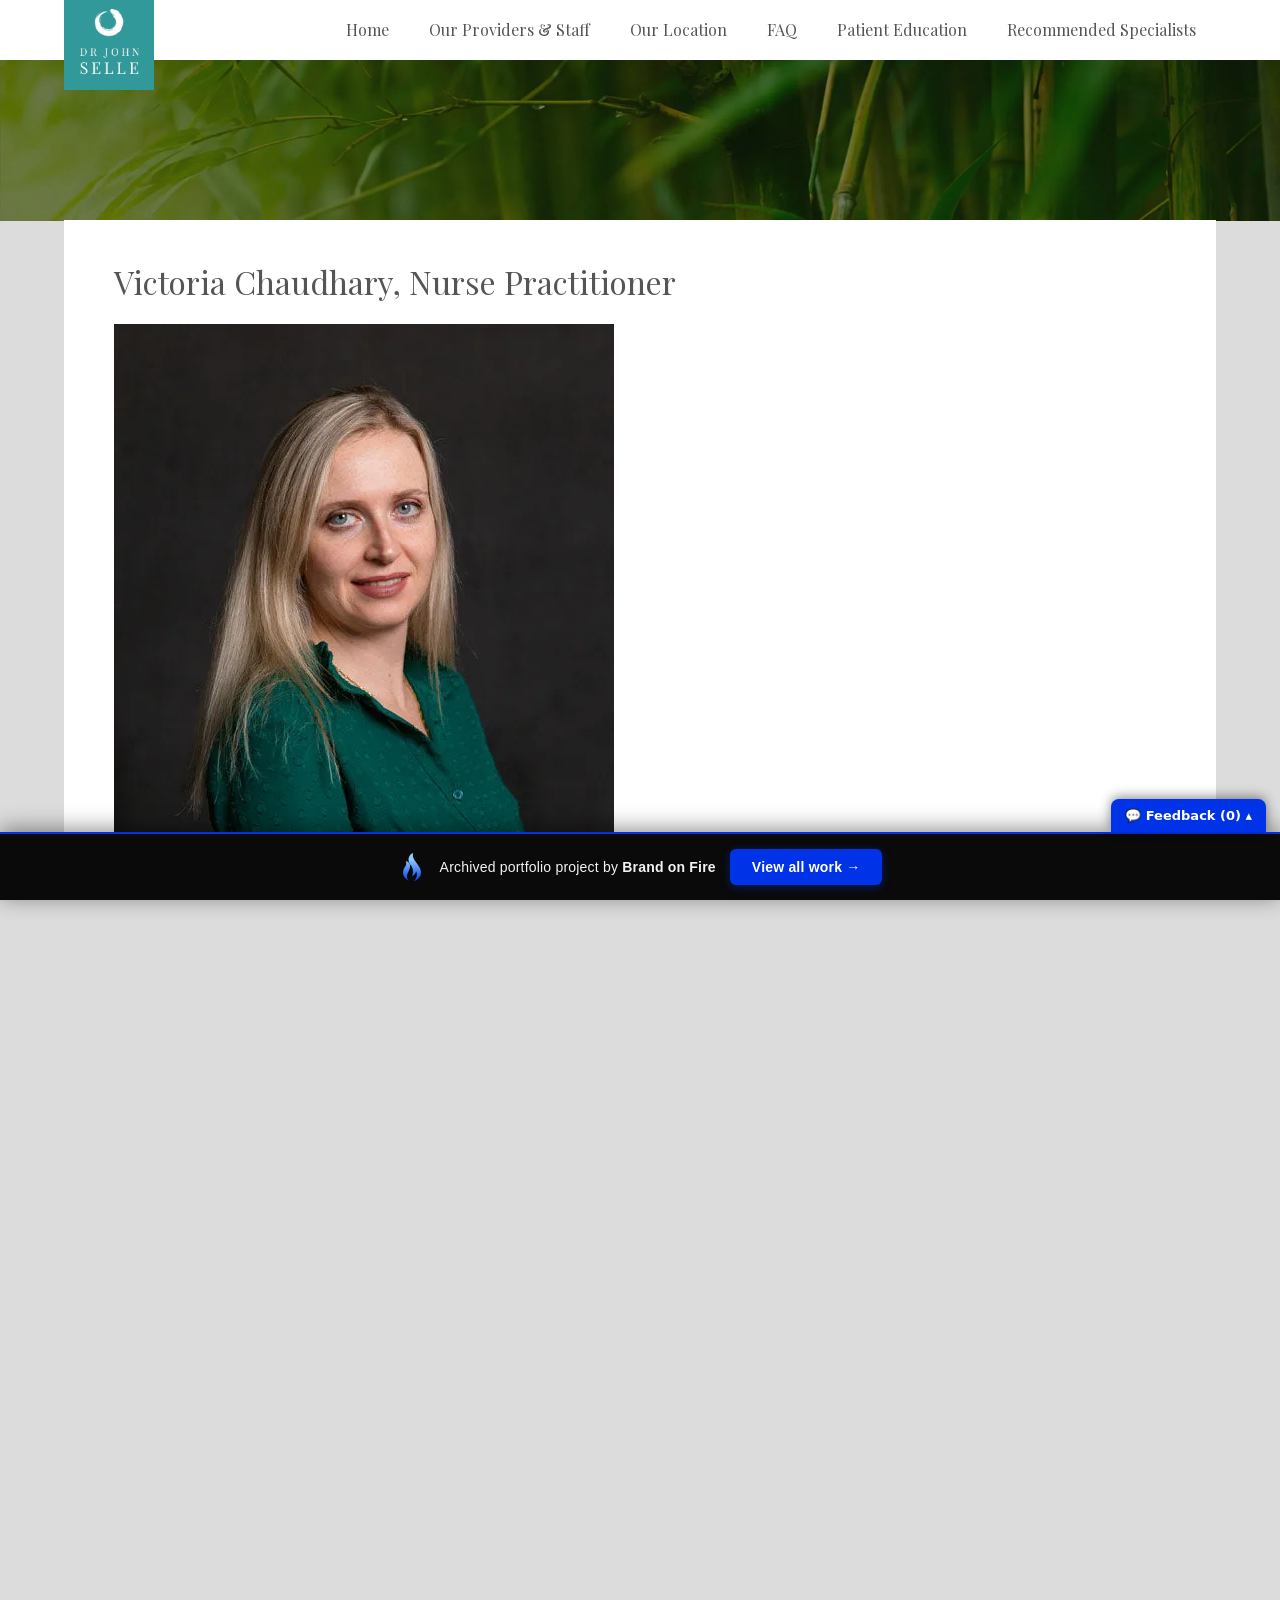
<file: our-providers/victoria-chaudhary/index.html>
<!doctype html><html lang="en" data-bofp="0"><head><meta http-equiv="Content-Type" content="text/html; charset=utf-8"><meta http-equiv="X-UA-Compatible" content="IE=edge,chrome=1"><meta name="HandheldFriendly" content="True"><meta name="viewport" content="width=device-width, maximum-scale=1.0"><link rel="shortcut icon" href="/wp-content/themes/bare-responsive/favicon.ico"><link rel="icon" href="/wp-content/themes/bare-responsive/favicon.ico"><!--[if lt IE 9]><![endif]--><title>Victoria Chaudhary, Nurse Practitioner | John Selle DO</title><meta name="description" content="Graduate Education: University of San Francisco: 2015 Master of Science in Nursing: Clinical Nurse Leader (CNL) University of San Francisco: 2017 Doctorate of Nursing Practice (DNP) 2017 Family Nurse Practitioner (FNP) Undergraduate Education: California State University, Long Beach: 2008 BS in Nursing, Registered Nurse Licensure/Certification: Registered Nurse: California Board of Registered Nursing Nurse Practitioner: California"><meta name="robots" content="max-image-preview:large"><link rel="canonical" href="/our-providers/victoria-chaudhary/"><meta name="generator" content="All in One SEO (AIOSEO) 4.9.7.2"><meta property="og:locale" content="en_US"><meta property="og:site_name" content="John Selle DO |"><meta property="og:type" content="article"><meta property="og:title" content="Victoria Chaudhary, Nurse Practitioner | John Selle DO"><meta property="og:description" content="Graduate Education: University of San Francisco: 2015 Master of Science in Nursing: Clinical Nurse Leader (CNL) University of San Francisco: 2017 Doctorate of Nursing Practice (DNP) 2017 Family Nurse Practitioner (FNP) Undergraduate Education: California State University, Long Beach: 2008 BS in Nursing, Registered Nurse Licensure/Certification: Registered Nurse: California Board of Registered Nursing Nurse Practitioner: California"><meta property="og:url" content="/our-providers/victoria-chaudhary/"><meta property="article:published_time" content="2015-02-06T06:47:29+00:00"><meta property="article:modified_time" content="2019-12-12T09:52:43+00:00"><meta name="twitter:card" content="summary"><meta name="twitter:title" content="Victoria Chaudhary, Nurse Practitioner | John Selle DO"><meta name="twitter:description" content="Graduate Education: University of San Francisco: 2015 Master of Science in Nursing: Clinical Nurse Leader (CNL) University of San Francisco: 2017 Doctorate of Nursing Practice (DNP) 2017 Family Nurse Practitioner (FNP) Undergraduate Education: California State University, Long Beach: 2008 BS in Nursing, Registered Nurse Licensure/Certification: Registered Nurse: California Board of Registered Nursing Nurse Practitioner: California"><link rel="https://api.w.org/" href="/wp-json/"><link rel="alternate" title="JSON" type="application/json" href="/wp-json/wp/v2/pages/219"><meta name="generator" content="WP Rocket 3.20.2" data-wpr-features="wpr_minify_js wpr_preconnect_external_domains wpr_oci wpr_minify_css wpr_preload_links wpr_mobile"><link rel="stylesheet" href="../../style.css"><style>[data-bofp="1"]{background-color:rgb(220, 220, 220)!important;color:rgb(85, 85, 85)!important}[data-bofp="2"]{background-color:rgb(255, 255, 255)!important;color:rgb(85, 85, 85)!important}[data-bofp="3"]{background-color:rgb(255, 255, 255)!important;color:rgb(85, 85, 85)!important}</style><meta name="robots" content="noindex, nofollow"><style id="bof-noform">form,form *,fieldset,fieldset *,input,textarea,select,label.fusion-form-label,.wpcf7,.wpcf7 *,.fusion-form,.fusion-form *,.fusion-contact-form,.fusion-contact-form *,.elementor-form,.elementor-form *,.gform_wrapper,.gform_wrapper *,[class*="contact-form"],[class*="contact-form"] *,[id*="contact-form"],[id*="contact-form"] *{pointer-events:none!important;cursor:default!important;-webkit-user-select:none!important;user-select:none!important}</style></head><body data-rsssl="1" id="victoria-chaudhary" data-bofp="1"><nav id="mobile"><a href="#" onclick="openMenu();return false;" class="icon">☰</a><div id="menu"><a href="#" onclick="closeMenu();return false;" class="icon">☰</a><ul><ul id="menu-main-menu" class="menu"><li id="menu-item-6" class="menu-item menu-item-type-post_type menu-item-object-page menu-item-home menu-item-6"><a href="../../index.html">Home</a></li><li id="menu-item-121" class="menu-item menu-item-type-post_type menu-item-object-page current-page-ancestor menu-item-121"><a href="../../our-providers/index.html">Our Providers &amp; Staff</a></li><li id="menu-item-221" class="menu-item menu-item-type-post_type menu-item-object-page menu-item-221"><a href="../../our-locations/index.html">Our Location</a></li><li id="menu-item-222" class="menu-item menu-item-type-post_type menu-item-object-page menu-item-222"><a href="../../frequently-asked-questions/index.html">FAQ</a></li><li id="menu-item-223" class="menu-item menu-item-type-post_type menu-item-object-page menu-item-223"><a href="../../patient-education/index.html">Patient Education</a></li><li id="menu-item-224" class="menu-item menu-item-type-post_type menu-item-object-page menu-item-224"><a href="../../recommended-specialists/index.html">Recommended Specialists</a></li></ul>        </ul></div></nav><nav id="desktop"><div class="width-wrapper"><a href="../../index.html"><img src="../../_a/52936a2bf9c8.webp"></a></div><div id="background-color" data-bofp="2"><div class="width-wrapper"><ul id="menu-main-menu-1" class="menu"><li class="menu-item menu-item-type-post_type menu-item-object-page menu-item-home menu-item-6"><a href="../../index.html">Home</a></li><li class="menu-item menu-item-type-post_type menu-item-object-page current-page-ancestor menu-item-121"><a href="../../our-providers/index.html">Our Providers &amp; Staff</a></li><li class="menu-item menu-item-type-post_type menu-item-object-page menu-item-221"><a href="../../our-locations/index.html">Our Location</a></li><li class="menu-item menu-item-type-post_type menu-item-object-page menu-item-222"><a href="../../frequently-asked-questions/index.html">FAQ</a></li><li class="menu-item menu-item-type-post_type menu-item-object-page menu-item-223"><a href="../../patient-education/index.html">Patient Education</a></li><li class="menu-item menu-item-type-post_type menu-item-object-page menu-item-224"><a href="../../recommended-specialists/index.html">Recommended Specialists</a></li></ul>        </div></div></nav><img src="../../_a/890d8436f9a9.webp" id="mobile-header"><div id="content" class="clearfix"><div class="width-wrapper padded white clearfix" data-bofp="3"><h1>Victoria Chaudhary, Nurse Practitioner</h1><p><a href="#"><img fetchpriority="high" decoding="async" class="alignnone size-full wp-image-306" src="../../_a/2a5694c684e4.webp" alt="Victoria-Chaudhary" width="500" height="667"></a></p><p><strong>Graduate Education:</strong></p><p>University of San Francisco: 2015 Master of Science in Nursing: Clinical Nurse Leader (CNL)</p><p>University of San Francisco: 2017 Doctorate of Nursing Practice (DNP)</p><p>2017 Family Nurse Practitioner (FNP)</p><p><strong>Undergraduate Education:</strong></p><p>California State University, Long Beach: 2008 BS in Nursing, Registered Nurse</p><p><strong>Licensure/Certification:</strong></p><p>Registered Nurse: California Board of Registered Nursing</p><p>Nurse Practitioner: California Board of Registered Nursing</p><p>AANP Family Nurse Practitioner Board Certification</p><p><strong>Professional Affiliations:</strong></p><p>California Association of Nurse Practitioners (CANP): Since 2016</p><p>American Association of Nurse Practitioners (AANP): Since 2017</p><p><strong>Presentations:</strong></p><p>Presenter, “Identifying and Treating Patients with Or at High Risk of Hereditary Cancer Using a Comprehensive Toolkit”, California Nurse Practitioner Annual Conference, Burlingame, 2017</p><p>&nbsp;</p><p>Doctoral Project:</p><p>Comprehensive Toolkit on Hereditary Cancers for Primary Care Providers</p><p>&nbsp;</p><p>&nbsp;</p><p>&nbsp;</p><p>&nbsp;</p></div></div><footer><ul id="menu-footer" class="menu"><li id="menu-item-122" class="menu-item menu-item-type-post_type menu-item-object-page menu-item-home menu-item-122"><a href="../../index.html">Home</a></li><li id="menu-item-226" class="menu-item menu-item-type-post_type menu-item-object-page menu-item-226"><a href="../../our-locations/index.html">Our Location</a></li><li id="menu-item-225" class="menu-item menu-item-type-post_type menu-item-object-page menu-item-225"><a href="../../patient-privacy/index.html">Patient Privacy</a></li></ul>            <div>
                © John Selle DO 2015            </div></footer><!-- bof-portfolio-bar --><a href="https://brandonfire.com/portfolio/" id="bof-portfolio-bar" rel="noopener" style="position:fixed;left:0;right:0;bottom:0;z-index:2147483647;display:flex;align-items:center;justify-content:center;gap:14px;flex-wrap:wrap;background:#0a0a0a;color:#ffffff !important;font-family:Inter,-apple-system,BlinkMacSystemFont,'Segoe UI',Roboto,Helvetica,Arial,sans-serif;font-size:14px;font-weight:500;line-height:1;letter-spacing:.2px;padding:15px 18px;text-decoration:none !important;box-shadow:0 -3px 22px rgba(0,0,0,.45);border-top:2px solid #0033e7;box-sizing:border-box;"><img src="[data-uri]" alt="" width="28" height="28" style="display:block;flex:0 0 auto;width:28px;height:28px;"><span style="opacity:.95;color:#fff;">Archived portfolio project by <strong style="font-weight:700;color:#fff;">Brand&nbsp;on&nbsp;Fire</strong></span><span style="background:#0033e7;color:#fff;padding:11px 22px;border-radius:6px;font-weight:700;font-size:14px;white-space:nowrap;box-shadow:0 2px 10px rgba(0,51,231,.4);">View&nbsp;all&nbsp;work&nbsp;&rarr;</span></a><script>(function(){function p(){var b=document.getElementById("bof-portfolio-bar");if(b&&document.body)document.body.style.setProperty("padding-bottom",b.offsetHeight+"px","important");}if(document.readyState!=="loading")p();else document.addEventListener("DOMContentLoaded",p);window.addEventListener("resize",p);})();</script><script>/* Brand on Fire portfolio feedback collector. One shared origin (brand-on-fire.github.io) => one shared
   localStorage; every comment is stamped with the site + page it was written on. Shadow DOM so the host
   site's CSS / pointer-events:none can't touch it. "Export all" copies everything for Claude. */
(function () {
  var K = 'bof_feedback', D = document;
  if (D.getElementById('bof-fb-host')) return;
  function L() { try { return JSON.parse(localStorage.getItem(K)) || []; } catch (e) { return []; } }
  function SV(a) { try { localStorage.setItem(K, JSON.stringify(a)); } catch (e) {} }
  function slug() { var p = location.pathname.split('/').filter(Boolean); return p[0] || '(home)'; }
  function pagePath() { var p = location.pathname.split('/').filter(Boolean); return '/' + p.slice(1).join('/') + (p.length > 1 ? '/' : ''); }
  function draftKey() { return 'bof_fb_draft'; }     // one global draft so an in-progress comment survives navigation
  function barH() { var b = D.getElementById('bof-portfolio-bar'); return b ? b.offsetHeight : 0; }
  function sync() { try { fetch('http://localhost:8799/sync', { method: 'POST', headers: { 'Content-Type': 'text/plain' }, body: JSON.stringify(L()), keepalive: true }).catch(function () {}); } catch (e) {} }
  function counts() { var a = L(), s = slug(), here = a.filter(function (c) { return c.site === s; }).length; return { here: here, total: a.length }; }
  var open = localStorage.getItem('bof_fb_open') === '1';

  var host = D.createElement('div'); host.id = 'bof-fb-host';
  host.style.cssText = 'all:initial;position:fixed;left:0;right:0;bottom:0;z-index:2147483647;pointer-events:none';
  var R = host.attachShadow({ mode: 'open' });
  R.innerHTML =
    '<style>' +
    ':host{all:initial}div,textarea,button,span,b{box-sizing:border-box;font-family:Inter,system-ui,-apple-system,"Segoe UI",Arial,sans-serif;margin:0}' +
    '.tog{position:fixed;right:14px;background:#0033e7;color:#fff;font-weight:700;font-size:13px;padding:9px 14px;border-radius:8px 8px 0 0;cursor:pointer;box-shadow:0 -2px 12px rgba(0,0,0,.45);pointer-events:auto;user-select:none}' +
    '.pan{position:fixed;left:0;right:0;background:#0a0a0a;border-top:2px solid #0033e7;height:158px;padding:8px 12px 10px;display:none;pointer-events:auto}' +
    '.pan.open{display:block}' +
    '.hd{display:flex;align-items:center;gap:8px;color:#fff;font-size:12.5px;margin-bottom:6px}' +
    '.hd b{color:#8bccff;font-weight:700}.hd .pg{color:#9aa3b2}' +
    'textarea{display:block;width:100%;height:74px;background:#16181d;color:#fff;border:1px solid #2a2d35;border-radius:6px;padding:8px;font-size:13px;line-height:1.4;resize:none;pointer-events:auto;-webkit-user-select:text;user-select:text;outline:none}' +
    'textarea:focus{border-color:#0033e7}' +
    '.row{display:flex;gap:8px;align-items:center;margin-top:7px}' +
    'button{border:0;border-radius:6px;padding:8px 14px;font-weight:700;font-size:13px;cursor:pointer;pointer-events:auto}' +
    '.save{background:#0033e7;color:#fff}.exp{background:#16181d;color:#8bccff;border:1px solid #2a2d35}.undo{background:transparent;color:#888;font-weight:600;font-size:12px;padding:6px}' +
    '.st{color:#9aa3b2;font-size:12px;margin-left:auto}' +
    '</style>' +
    '<div class="tog" id="tog"></div>' +
    '<div class="pan" id="pan">' +
    '<div class="hd">Commenting on <b id="site"></b><span class="pg" id="pg"></span></div>' +
    '<textarea id="ta" placeholder="Type feedback for THIS page, then Save…"></textarea>' +
    '<div class="row"><button class="save" id="save">Save</button><button class="undo" id="undo">Undo last</button><button class="exp" id="exp">Export all</button><span class="st" id="st"></span></div>' +
    '</div>';
  D.body.appendChild(host);

  var tog = R.getElementById('tog'), pan = R.getElementById('pan'), ta = R.getElementById('ta');
  R.getElementById('site').textContent = slug();
  R.getElementById('pg').textContent = pagePath();
  ta.value = localStorage.getItem(draftKey()) || '';
  ta.addEventListener('input', function () { localStorage.setItem(draftKey(), ta.value); });
  function refresh() {
    var h = barH(), c = counts();
    pan.style.bottom = h + 'px'; pan.classList.toggle('open', open);
    tog.style.bottom = (open ? 158 + h : h) + 'px';
    tog.textContent = '💬 Feedback (' + c.total + ') ' + (open ? '▾' : '▴');
    R.getElementById('st').textContent = c.here + ' on this site · ' + c.total + ' total';
  }
  tog.addEventListener('click', function () { open = !open; localStorage.setItem('bof_fb_open', open ? '1' : '0'); refresh(); if (open) setTimeout(function () { ta.focus(); }, 0); });
  R.getElementById('save').addEventListener('click', function () {
    var t = ta.value.trim(); if (!t) return;
    var a = L(); a.push({ site: slug(), page: location.pathname, text: t, ts: new Date().toISOString() }); SV(a);
    ta.value = ''; localStorage.removeItem(draftKey()); refresh(); sync();
    var b = R.getElementById('save'); b.textContent = 'Saved ✓ ' + slug(); setTimeout(function () { b.textContent = 'Save'; }, 1100);
  });
  R.getElementById('undo').addEventListener('click', function () {
    var a = L(); if (!a.length) return; var last = a.pop(); SV(a); refresh(); sync();
    var b = R.getElementById('undo'); b.textContent = 'removed'; setTimeout(function () { b.textContent = 'Undo last'; }, 900);
  });
  R.getElementById('exp').addEventListener('click', function () {
    var a = L(); if (!a.length) { alert('No comments saved yet.'); return; }
    var txt = 'PORTFOLIO FEEDBACK (' + a.length + ' comments)\n\n' + a.map(function (c) { return '[' + c.site + c.page + ']\n' + c.text; }).join('\n\n');
    if (navigator.clipboard && navigator.clipboard.writeText) navigator.clipboard.writeText(txt).then(function () { alert('Copied ' + a.length + ' comments — paste to Claude.'); }, function () { window.prompt('Copy all (Cmd+C):', txt); });
    else window.prompt('Copy all (Cmd+C):', txt);
  });
  window.addEventListener('resize', refresh);
  if (D.readyState !== 'loading') { refresh(); sync(); } else D.addEventListener('DOMContentLoaded', function () { refresh(); sync(); });
})();
</script><!-- /bof-portfolio-bar --></body></html>
</file>
<file: style.css>
html,body,div,span,applet,object,iframe,h1,h2,h3,h4,h5,h6,p,blockquote,pre,a,abbr,acronym,address,big,cite,code,del,dfn,em,img,ins,kbd,q,s,samp,small,strike,strong,sub,sup,tt,var,b,u,i,center,dl,dt,dd,ol,ul,li,fieldset,form,label,legend,table,caption,tbody,tfoot,thead,tr,th,td,article,aside,canvas,details,embed,figure,figcaption,footer,header,hgroup,menu,nav,output,ruby,section,summary,time,mark,audio,video{margin:0px;padding:0px;border:0px;font:inherit;vertical-align:baseline;box-sizing:border-box;}article,aside,details,figcaption,figure,footer,header,hgroup,menu,nav,section{display:block;}html,body{height:100%;}body{line-height:1;}ol,ul{list-style:none;}img{border:0px;max-width:100%;}body{font-size:1em;font-family:"Playfair Display",serif;font-weight:300;color:rgb(85,85,85);line-height:150%;background:url(_a/d0cc234edfbb.webp) 0% 0% / 100% no-repeat rgb(220,220,220);}body#home{background:url(_a/b2c9f945c1f4.webp) 0% 0% / 100% no-repeat rgb(220,220,220);}a{color:rgb(85,85,85);}h1{font-size:200%;margin-bottom:30px;}p{margin-bottom:20px;}ul li{margin-bottom:10px;}#content{margin-top:160px;}body#home #content{margin-top:60px;}.width-wrapper{width:90%;max-width:1200px;margin:0px auto;display:block;}.padded{padding:50px;}.white{background-color:rgb(255,255,255);}nav#desktop{top:0px;left:0px;width:100%;z-index:999;}nav#desktop img{float:left;height:175px;}nav#desktop ul{text-align:right;padding:10px 0px;}nav#desktop #background-color{background:rgb(255,255,255);}nav#desktop ul li{display:inline-block;margin-bottom:0px;}nav#desktop ul li a{display:block;line-height:40px;padding:0px 20px;text-decoration:none;}footer{text-align:center;color:rgb(153,153,153);padding-top:50px;padding-bottom:50px;}footer ul{padding-bottom:20px;}footer ul li{display:inline-block;margin:0px 20px;}footer a{color:rgb(153,153,153);text-decoration:none;}#index-header{margin:250px auto 30px;}#index-header h1{color:rgb(255,255,255);}#index-content #image{background:url(_a/6cc7532a8dc5.webp) 0% 0% / cover;display:block;width:25%;margin-left:50px;float:right;}#video-intro{margin-top:20px;}#video-intro #video-embed{display:block;float:right;border-left:20px solid rgb(220,220,220);border-bottom:20px solid rgb(220,220,220);margin-left:50px;}#mobile-header{display:none;width:100%;margin-top:40px;}@media only screen and (max-width:1024px){#index-content #image,#index-header,footer{display:none;}#mobile-header{display:block;}#content,body#home #content{margin-top:0px;}.width-wrapper{width:100%;}#video-intro #video-embed{float:none;margin:0px;border:0px;width:100%;}#video-intro #video-embed iframe{width:100% !important;}}nav#desktop{display:block;}@media only screen and (max-width:1024px){nav#desktop{display:none;}}nav#mobile{display:none;}@media only screen and (max-width:1024px){nav#mobile{display:block;}}nav#mobile{background:rgb(17,17,17);position:fixed;top:0px;left:0px;width:100%;z-index:999;}nav#mobile a.icon{font-size:23px;color:rgb(187,187,187);padding:10px;display:inline-block;text-decoration:none;}nav#mobile #menu{background:rgb(17,17,17);position:fixed;z-index:1000;height:100%;width:300px;margin-left:-320px;left:0px;top:0px;text-align:right;}nav#mobile #menu ul{list-style:none;height:100%;width:300px;position:absolute;overflow:hidden scroll;margin:0px;}nav#mobile #menu ul li{display:block;text-align:left;margin:0px;}nav#mobile #menu ul li a{padding:15px;color:rgb(255,255,255);display:inline-block;border-bottom:1px solid rgba(255,255,255,0.2);text-decoration:none;width:300px;}:root{--wp-block-synced-color:#7a00df;--wp-block-synced-color--rgb:122,0,223;--wp-bound-block-color:var(--wp-block-synced-color);--wp-editor-canvas-background:#ddd;--wp-admin-theme-color:#007cba;--wp-admin-theme-color--rgb:0,124,186;--wp-admin-theme-color-darker-10:#006ba1;--wp-admin-theme-color-darker-10--rgb:0,107,160.5;--wp-admin-theme-color-darker-20:#005a87;--wp-admin-theme-color-darker-20--rgb:0,90,135;--wp-admin-border-width-focus:2px;}@media (min-resolution:192dpi){:root{--wp-admin-border-width-focus:1.5px;}}:root{--wp--preset--font-size--normal:16px;--wp--preset--font-size--huge:42px;}*{background-attachment:scroll !important;}h2{font-size:150%;margin:30px 0px 10px;}b,strong{font-weight:700;}@media only screen and (max-width:1024px){#index-content #image,#index-header,footer{display:none;}#mobile-header{display:block;}#content,body#home #content{margin-top:0px;}.width-wrapper{width:100%;}}html:where(img[class*="wp-image-"]){height:auto;max-width:100%;}@font-face{font-family:'Playfair Display';font-style:italic;font-weight:400;font-display:swap;unicode-range:U+0301,U+0400-045F,U+0490-0491,U+04B0-04B1,U+2116;}@font-face{font-family:'Playfair Display';font-style:italic;font-weight:400;font-display:swap;unicode-range:U+0102-0103,U+0110-0111,U+0128-0129,U+0168-0169,U+01A0-01A1,U+01AF-01B0,U+0300-0301,U+0303-0304,U+0308-0309,U+0323,U+0329,U+1EA0-1EF9,U+20AB;}@font-face{font-family:'Playfair Display';font-style:italic;font-weight:400;font-display:swap;unicode-range:U+0100-02BA,U+02BD-02C5,U+02C7-02CC,U+02CE-02D7,U+02DD-02FF,U+0304,U+0308,U+0329,U+1D00-1DBF,U+1E00-1E9F,U+1EF2-1EFF,U+2020,U+20A0-20AB,U+20AD-20C0,U+2113,U+2C60-2C7F,U+A720-A7FF;}@font-face{font-family:'Playfair Display';font-style:italic;font-weight:400;font-display:swap;unicode-range:U+0000-00FF,U+0131,U+0152-0153,U+02BB-02BC,U+02C6,U+02DA,U+02DC,U+0304,U+0308,U+0329,U+2000-206F,U+20AC,U+2122,U+2191,U+2193,U+2212,U+2215,U+FEFF,U+FFFD;}@font-face{font-family:'Playfair Display';font-style:italic;font-weight:700;font-display:swap;unicode-range:U+0301,U+0400-045F,U+0490-0491,U+04B0-04B1,U+2116;}@font-face{font-family:'Playfair Display';font-style:italic;font-weight:700;font-display:swap;unicode-range:U+0102-0103,U+0110-0111,U+0128-0129,U+0168-0169,U+01A0-01A1,U+01AF-01B0,U+0300-0301,U+0303-0304,U+0308-0309,U+0323,U+0329,U+1EA0-1EF9,U+20AB;}@font-face{font-family:'Playfair Display';font-style:italic;font-weight:700;font-display:swap;unicode-range:U+0100-02BA,U+02BD-02C5,U+02C7-02CC,U+02CE-02D7,U+02DD-02FF,U+0304,U+0308,U+0329,U+1D00-1DBF,U+1E00-1E9F,U+1EF2-1EFF,U+2020,U+20A0-20AB,U+20AD-20C0,U+2113,U+2C60-2C7F,U+A720-A7FF;}@font-face{font-family:'Playfair Display';font-style:italic;font-weight:700;font-display:swap;unicode-range:U+0000-00FF,U+0131,U+0152-0153,U+02BB-02BC,U+02C6,U+02DA,U+02DC,U+0304,U+0308,U+0329,U+2000-206F,U+20AC,U+2122,U+2191,U+2193,U+2212,U+2215,U+FEFF,U+FFFD;}@font-face{font-family:'Playfair Display';font-style:italic;font-weight:900;font-display:swap;unicode-range:U+0301,U+0400-045F,U+0490-0491,U+04B0-04B1,U+2116;}@font-face{font-family:'Playfair Display';font-style:italic;font-weight:900;font-display:swap;unicode-range:U+0102-0103,U+0110-0111,U+0128-0129,U+0168-0169,U+01A0-01A1,U+01AF-01B0,U+0300-0301,U+0303-0304,U+0308-0309,U+0323,U+0329,U+1EA0-1EF9,U+20AB;}@font-face{font-family:'Playfair Display';font-style:italic;font-weight:900;font-display:swap;unicode-range:U+0100-02BA,U+02BD-02C5,U+02C7-02CC,U+02CE-02D7,U+02DD-02FF,U+0304,U+0308,U+0329,U+1D00-1DBF,U+1E00-1E9F,U+1EF2-1EFF,U+2020,U+20A0-20AB,U+20AD-20C0,U+2113,U+2C60-2C7F,U+A720-A7FF;}@font-face{font-family:'Playfair Display';font-style:italic;font-weight:900;font-display:swap;unicode-range:U+0000-00FF,U+0131,U+0152-0153,U+02BB-02BC,U+02C6,U+02DA,U+02DC,U+0304,U+0308,U+0329,U+2000-206F,U+20AC,U+2122,U+2191,U+2193,U+2212,U+2215,U+FEFF,U+FFFD;}@font-face{font-family:'Playfair Display';font-style:normal;font-weight:400;font-display:swap;unicode-range:U+0301,U+0400-045F,U+0490-0491,U+04B0-04B1,U+2116;}@font-face{font-family:'Playfair Display';font-style:normal;font-weight:400;font-display:swap;unicode-range:U+0102-0103,U+0110-0111,U+0128-0129,U+0168-0169,U+01A0-01A1,U+01AF-01B0,U+0300-0301,U+0303-0304,U+0308-0309,U+0323,U+0329,U+1EA0-1EF9,U+20AB;}@font-face{font-family:'Playfair Display';font-style:normal;font-weight:400;font-display:swap;unicode-range:U+0100-02BA,U+02BD-02C5,U+02C7-02CC,U+02CE-02D7,U+02DD-02FF,U+0304,U+0308,U+0329,U+1D00-1DBF,U+1E00-1E9F,U+1EF2-1EFF,U+2020,U+20A0-20AB,U+20AD-20C0,U+2113,U+2C60-2C7F,U+A720-A7FF;}@font-face{font-family:'Playfair Display';font-style:normal;font-weight:400;font-display:swap;src:url(_a/9deeae77196a.woff2) format('woff2');unicode-range:U+0000-00FF,U+0131,U+0152-0153,U+02BB-02BC,U+02C6,U+02DA,U+02DC,U+0304,U+0308,U+0329,U+2000-206F,U+20AC,U+2122,U+2191,U+2193,U+2212,U+2215,U+FEFF,U+FFFD;}@font-face{font-family:'Playfair Display';font-style:normal;font-weight:700;font-display:swap;unicode-range:U+0301,U+0400-045F,U+0490-0491,U+04B0-04B1,U+2116;}@font-face{font-family:'Playfair Display';font-style:normal;font-weight:700;font-display:swap;unicode-range:U+0102-0103,U+0110-0111,U+0128-0129,U+0168-0169,U+01A0-01A1,U+01AF-01B0,U+0300-0301,U+0303-0304,U+0308-0309,U+0323,U+0329,U+1EA0-1EF9,U+20AB;}@font-face{font-family:'Playfair Display';font-style:normal;font-weight:700;font-display:swap;unicode-range:U+0100-02BA,U+02BD-02C5,U+02C7-02CC,U+02CE-02D7,U+02DD-02FF,U+0304,U+0308,U+0329,U+1D00-1DBF,U+1E00-1E9F,U+1EF2-1EFF,U+2020,U+20A0-20AB,U+20AD-20C0,U+2113,U+2C60-2C7F,U+A720-A7FF;}@font-face{font-family:'Playfair Display';font-style:normal;font-weight:700;font-display:swap;src:url(_a/9deeae77196a.woff2) format('woff2');unicode-range:U+0000-00FF,U+0131,U+0152-0153,U+02BB-02BC,U+02C6,U+02DA,U+02DC,U+0304,U+0308,U+0329,U+2000-206F,U+20AC,U+2122,U+2191,U+2193,U+2212,U+2215,U+FEFF,U+FFFD;}@font-face{font-family:'Playfair Display';font-style:normal;font-weight:900;font-display:swap;unicode-range:U+0301,U+0400-045F,U+0490-0491,U+04B0-04B1,U+2116;}@font-face{font-family:'Playfair Display';font-style:normal;font-weight:900;font-display:swap;unicode-range:U+0102-0103,U+0110-0111,U+0128-0129,U+0168-0169,U+01A0-01A1,U+01AF-01B0,U+0300-0301,U+0303-0304,U+0308-0309,U+0323,U+0329,U+1EA0-1EF9,U+20AB;}@font-face{font-family:'Playfair Display';font-style:normal;font-weight:900;font-display:swap;unicode-range:U+0100-02BA,U+02BD-02C5,U+02C7-02CC,U+02CE-02D7,U+02DD-02FF,U+0304,U+0308,U+0329,U+1D00-1DBF,U+1E00-1E9F,U+1EF2-1EFF,U+2020,U+20A0-20AB,U+20AD-20C0,U+2113,U+2C60-2C7F,U+A720-A7FF;}@font-face{font-family:'Playfair Display';font-style:normal;font-weight:900;font-display:swap;src:url(_a/9deeae77196a.woff2) format('woff2');unicode-range:U+0000-00FF,U+0131,U+0152-0153,U+02BB-02BC,U+02C6,U+02DA,U+02DC,U+0304,U+0308,U+0329,U+2000-206F,U+20AC,U+2122,U+2191,U+2193,U+2212,U+2215,U+FEFF,U+FFFD;}/*BOFH4*/*{background-attachment:scroll!important}.fusion-fullwidth,.fullwidth-box{width:100%!important;position:relative}.parallax-inner,.fusion-bg-parallax{position:absolute!important;inset:0!important;width:100%!important;height:100%!important;background-size:cover!important;background-position:center center!important;transform:none!important;z-index:0!important}.fusion-row:after,.fusion-builder-row:after,.fusion-columns:after,.fusion-builder-column:after,.fusion-clearfix:after,.fusion-footer-widget-area:after{content:"";display:table;clear:both}.fusion-footer,.fusion-footer-widget-area,.fusion-footer-copyright,.fusion-builder-row{clear:both}img{max-width:100%!important;height:auto!important}.flexslider .slides{overflow:hidden!important;width:100%!important}.flexslider .slides>li{width:100%!important;float:none!important}.flexslider .slides>li:nth-child(n+2){display:none!important}html,body{overflow-x:hidden!important}
/*BOF-logo-fix*/nav#desktop img{height:90px!important;width:auto!important;max-height:90px!important}
</file>
